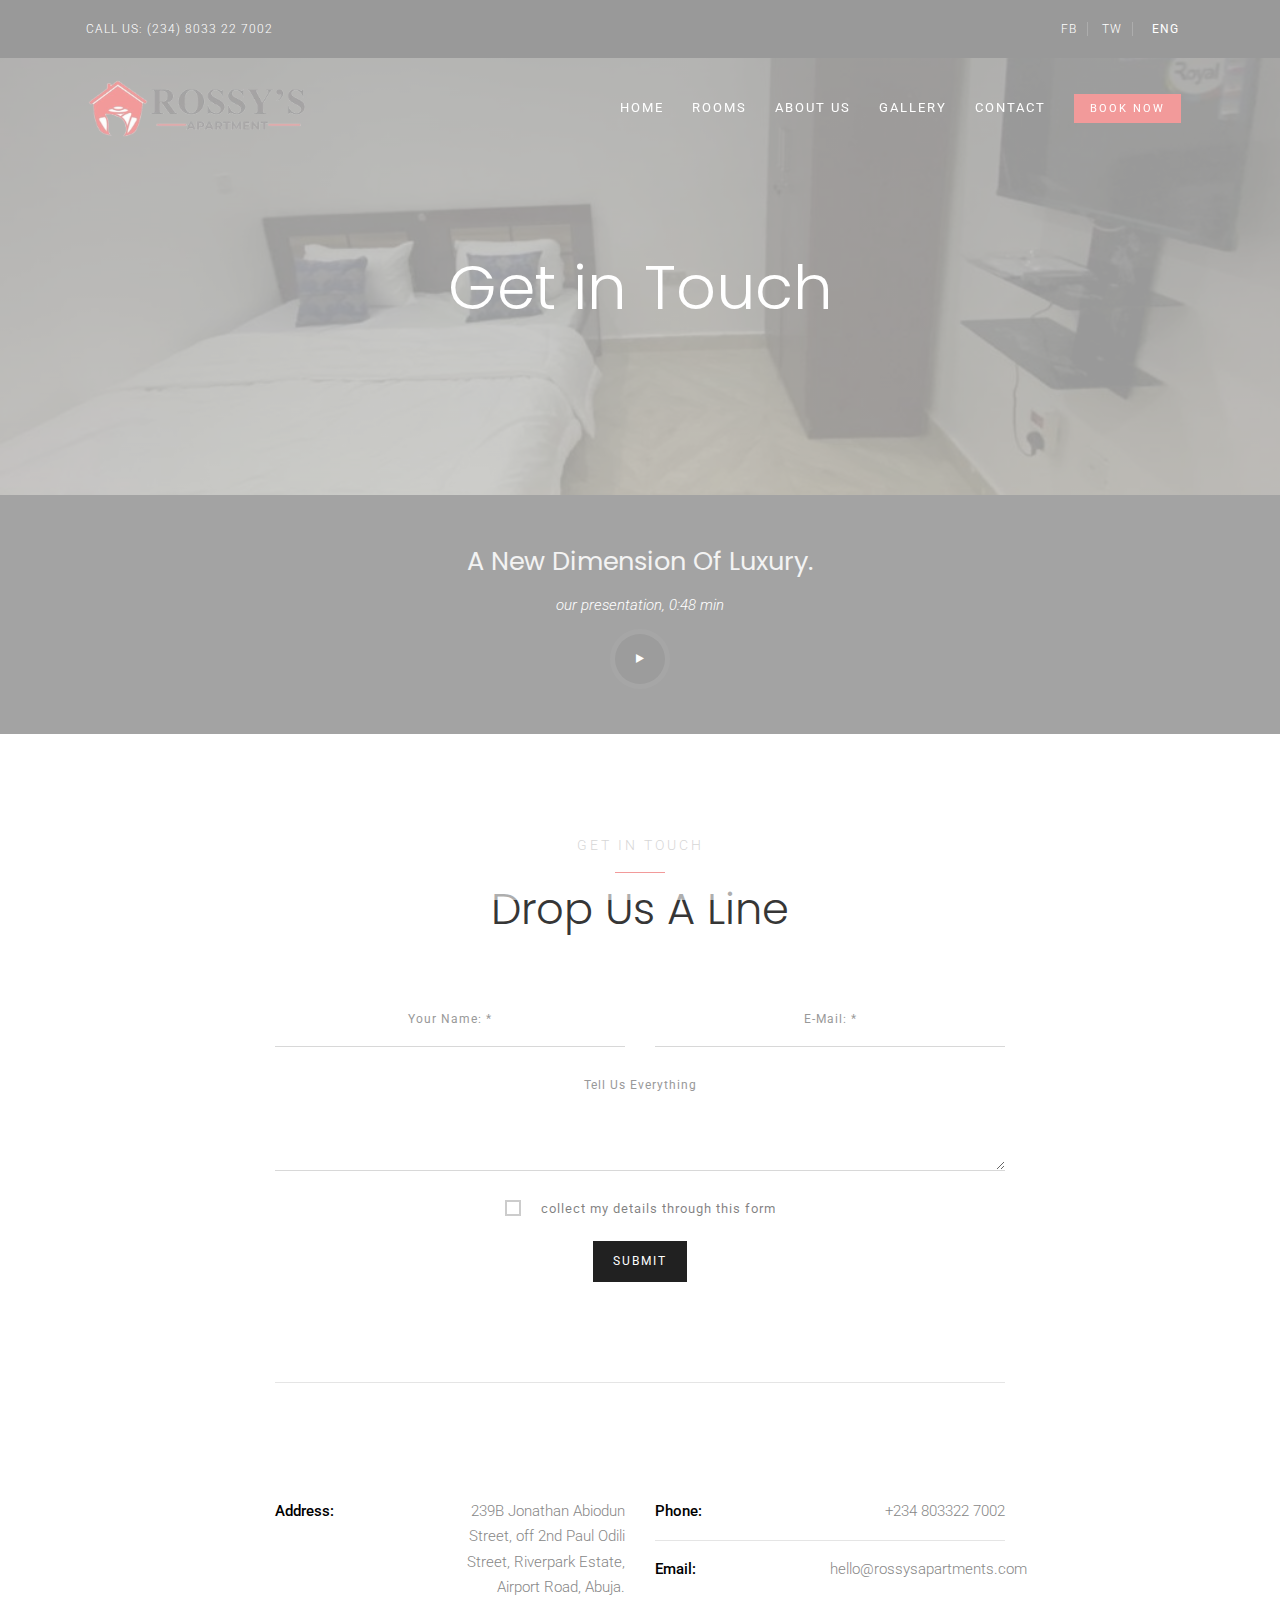
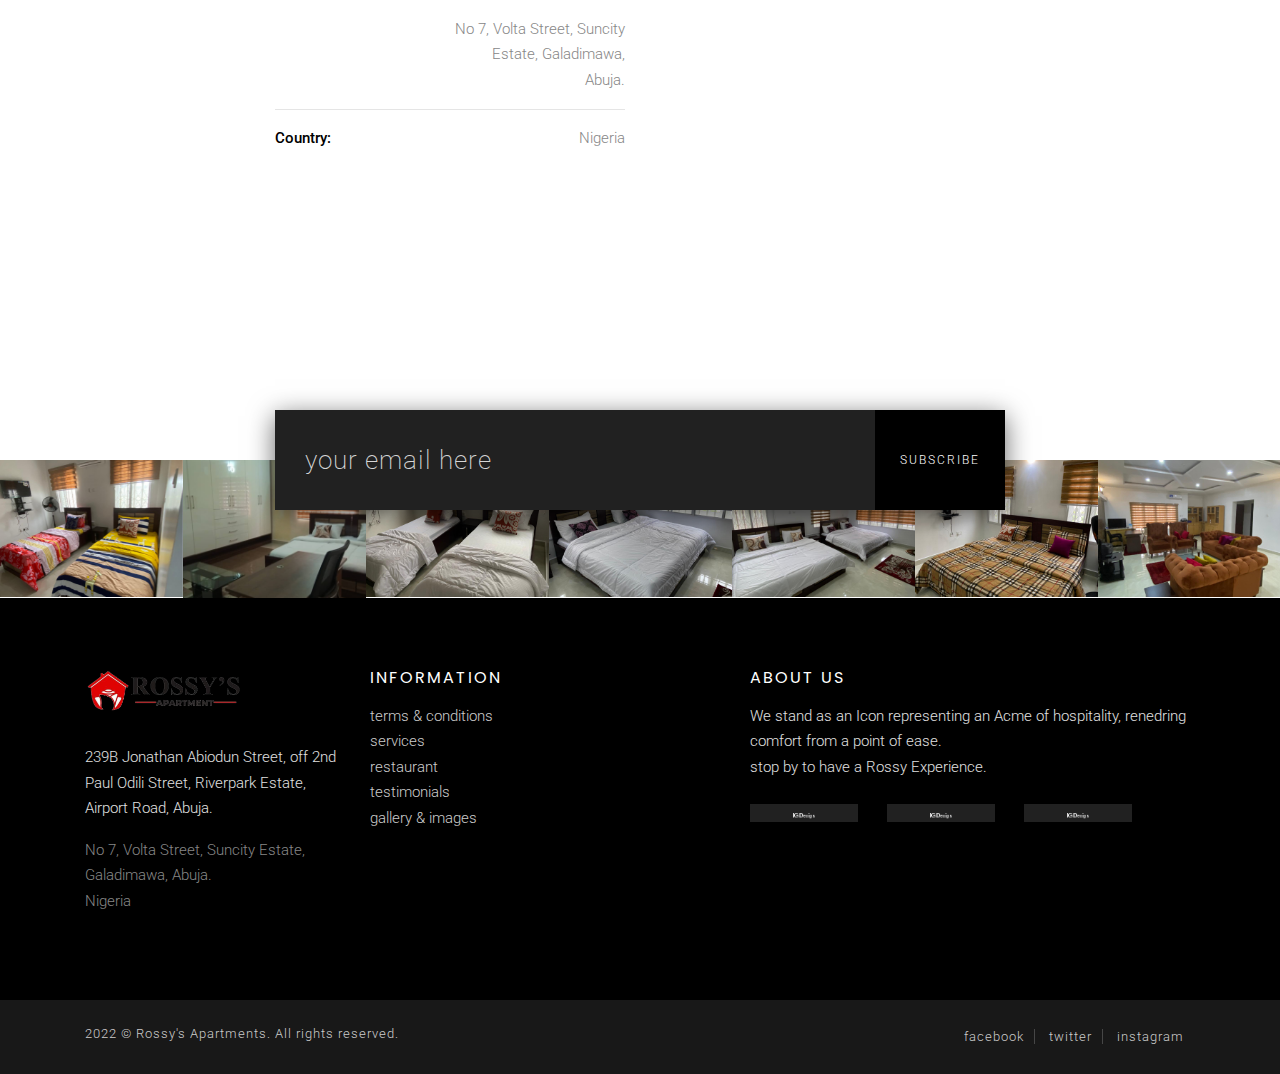
<file: contact.html>
﻿<!DOCTYPE html>
<!--[if IE 8]><html class="no-js lt-ie9" lang="en"> <![endif]-->
<!--[if gt IE 8]>
<!--><html class="no-js" lang="en"><!--<![endif]-->
<head>

	<!-- Basic Page Needs
	================================================== -->
	<meta charset="utf-8">
	<title>Rossy's Apartments</title>
	<meta name="description"  content="Professional Creative Template" />
	<meta name="author" content="IG Design">
	<meta name="keywords"  content="ig design, website, design, html5, css3, jquery, creative, clean, animated, portfolio, blog, one-page, multi-page, corporate, business," />
	<meta property="og:title" content="Professional Creative Template" />
	<meta property="og:type" content="website" />
	<meta property="og:url" content="" />
	<meta property="og:image" content="" />
	<meta property="og:image:width" content="470" />
	<meta property="og:image:height" content="246" />
	<meta property="og:site_name" content="" />
	<meta property="og:description" content="Professional Creative Template" />
	<meta name="twitter:card" content="" />
	<meta name="twitter:site" content="https://twitter.com/IvanGrozdic" />
	<meta name="twitter:domain" content="http://ivang-design.com/" />
	<meta name="twitter:title" content="" />
	<meta name="twitter:description" content="Professional Creative Template" />
	<meta name="twitter:image" content="http://ivang-design.com/" />

	<!-- Mobile Specific Metas
	================================================== -->
	<meta name="viewport" content="width=device-width, initial-scale=1, maximum-scale=1">
	<meta name="theme-color" content="#212121"/>
    <meta name="msapplication-navbutton-color" content="#212121"/>
    <meta name="apple-mobile-web-app-status-bar-style" content="#212121"/>

	<!-- Web Fonts 
	================================================== -->
	<link href="https://fonts.googleapis.com/css?family=Poppins:100,100i,200,200i,300,300i,400,400i,500,500i,600,600i,700,700i,800,800i,900,900i" rel="stylesheet"/>
	<link href="https://fonts.googleapis.com/css?family=Roboto:100,100i,300,300i,400,400i,500,500i,700,700i,900,900i&amp;subset=cyrillic,cyrillic-ext,greek,greek-ext,latin-ext,vietnamese" rel="stylesheet">
	
	<!-- CSS
	================================================== -->
	<link rel="stylesheet" href="css/bootstrap.min.css"/>
	<link rel="stylesheet" href="css/font-awesome.min.css"/>
	<link rel="stylesheet" href="css/ionicons.min.css"/>
	<link rel="stylesheet" href="css/datepicker.css"/>
	<link rel="stylesheet" href="css/jquery.fancybox.min.css"/>
	<link rel="stylesheet" href="css/owl.carousel.css"/>
	<link rel="stylesheet" href="css/owl.transitions.css"/>
	<link rel="stylesheet" href="css/style.css"/>
	<link rel="stylesheet" href="css/colors/color.css"/>
			
	<!-- Favicons
	================================================== -->
	<link rel="icon" type="image/png" href="img/favi.png">
	<link rel="apple-touch-icon" href="apple-touch-icon.png">
	<link rel="apple-touch-icon" sizes="72x72" href="apple-touch-icon-72x72.png">
	<link rel="apple-touch-icon" sizes="114x114" href="apple-touch-icon-114x114.png">
	
	
</head>
<body>	

	<div class="loader">
		<div class="loader__figure"></div>
	</div>

	<svg class="hidden">
		<svg id="icon-nav" viewBox="0 0 152 63">
			<title>navarrow</title>
			<path d="M115.737 29L92.77 6.283c-.932-.92-1.21-2.84-.617-4.281.594-1.443 1.837-1.862 2.765-.953l28.429 28.116c.574.57.925 1.557.925 2.619 0 1.06-.351 2.046-.925 2.616l-28.43 28.114c-.336.327-.707.486-1.074.486-.659 0-1.307-.509-1.69-1.437-.593-1.442-.315-3.362.617-4.284L115.299 35H3.442C2.032 35 .89 33.656.89 32c0-1.658 1.143-3 2.552-3H115.737z"/>
		</svg>
	</svg>

	
	<!-- Nav and Logo
	================================================== -->

	<nav id="menu-wrap" class="menu-back cbp-af-header">
		<div class="menu-top background-black">
			<div class="container">
				<div class="row">
					<div class="col-6 px-0 px-md-3 pl-1 py-3">
						<span class="call-top">call us:</span> <a href="#" class="call-top">(234) 8033 22 7002</a>
					</div>
					<div class="col-6 px-0 px-md-3 py-3 text-right">
						<a href="https://web.facebook.com/rossysapartments" class="social-top">fb</a>
						<a href="#" class="social-top">tw</a>
						<div class="lang-wrap">
							eng
							<!-- <ul>
								<li><a href="#">ger</a></li>
								<li><a href="#">rus</a></li>
								<li><a href="#">ser</a></li>
							</ul> -->
						</div>
					</div>
				</div>	
			</div>		
		</div>
		<div class="menu">
			<a href="index.html" >
				<div class="logo">
					<img src="img/logo.png" alt="">
				</div>
			</a>
			<ul>
				<li>
					<a href="index.html" >home</a>
					<!-- <ul>
						<li><a class="curent-page" href="index.html">Flip Slider</a></li>
						<li><a href="index-1.html">Video Background</a></li>
						<li><a href="index-2.html">Moving Image</a></li>
					</ul> -->
				</li>
				<li>
					<a href="#" >rooms</a>
					<ul>
						<li><a href="rooms.html">Our Rooms</a></li>
						<li><a href="rooms.html">Our Suites</a></li>
						<li><a href="gallery.html">Room Gallery</a></li>
					</ul>
				</li>
				<!-- <li>
					<a href="#" >pages</a>
					<ul>
						<li><a href="explore.html">Explore</a></li>
						<li><a href="search.html">Search</a></li>
						<li><a href="tandc.html">Terms &amp; Conditions</a></li>
						<li><a href="services.html">Services</a></li>
						<li><a href="restaurant.html">Restaurant</a></li>
						<li><a href="testimonials.html">Testimonials</a></li>
						<li><a href="gallery.html">Gallery</a></li>
					</ul>
				</li> -->
				<li>
					<a href="about.html">about us</a>
					<ul>
						<li><a href="services.html">Our Services</a></li>
					</ul>
				</li>
				<li>
					<a href="gallery.html">gallery</a>
				</li>
				<li>
					<a class="current-page" href="contact.html">contact</a>
				</li>
				<li>
					<a href="search.html"><span>book now</span></a>
				</li>
			</ul>
		</div>
	</nav>
		
	<!-- Primary Page Layout
	================================================== -->

	<div class="section big-55-height over-hide z-bigger">
	
		<div class="parallax parallax-top" style="background-image: url('img/gallery/10.jpg')"></div>
		<div class="dark-over-pages"></div>
	
		<div class="hero-center-section pages">
			<div class="container">
				<div class="row justify-content-center">
					<div class="col-12 parallax-fade-top">
						<div class="hero-text">Get in Touch</div>
					</div>
				</div>
			</div>
		</div>
	</div>
	
	<div class="section padding-top-bottom-smaller background-dark-2 over-hide">		
		<div class="container">
			<div class="row">
				<div class="col-md-12 text-center">	
					<h5 class="color-grey">A new dimension of luxury.</h5>
					<p class="color-white mt-3 mb-3"><em>our presentation, 0:48 min</em></p>
					<a href="https://vimeo.com/54851233" class="video-button" data-fancybox><i class="fa fa-play"></i></a>
				</div>
			</div>
		</div>	
	</div>
	
	<div class="section padding-top z-bigger">
		<div class="container">
			<div class="row justify-content-center padding-bottom-smaller">
				<div class="col-md-8">
					<div class="subtitle with-line text-center mb-4">get in touch</div>
					<h3 class="text-center padding-bottom-small">drop us a line</h3>
				</div>
				<div class="section clearfix"></div>
				<div class="col-md-4 ajax-form">
					<input name="name" type="text" placeholder="Your Name: *" autocomplete="off"/>
				</div>
				<div class="col-md-4 mt-4 mt-md-0 ajax-form">
					<input name="email" type="text"  placeholder="E-Mail: *" autocomplete="off"/>
				</div>
				<div class="section clearfix"></div>
				<div class="col-md-8 mt-4 ajax-form">
					<textarea name="message" placeholder="Tell Us Everything"></textarea>
				</div>
				<div class="section clearfix"></div>
				<div class="col-md-8 mt-3 ajax-checkbox">
					<ul class="list">
						<li class="list__item">
							<label class="label--checkbox">
								<input type="checkbox" class="checkbox">
								collect my details through this form
							</label>
						</li>
					</ul>
				</div>
				<div class="section clearfix"></div>
				<div class="col-md-8 mt-3 ajax-form text-center">
					<button class="send_message" id="send" data-lang="en"><span>submit</span></button>
				</div>
				<div class="section clearfix"></div>
				<div class="col-md-8 padding-top-bottom">
					<div class="sep-line"></div>
				</div>
				<div class="section clearfix"></div>
				<div class="col-md-6 col-lg-4">
					<div class="address">
						<div class="address-in text-left">
							<p class="color-black">Address:</p>
						</div>
						<div class="address-in text-right">
							<p>239B Jonathan Abiodun Street, off 2nd Paul Odili Street, Riverpark Estate, Airport Road, Abuja.</p>
							<p>No 7, Volta Street, Suncity Estate, Galadimawa, Abuja.</p>
						</div>
					</div>
					<div class="address">
						<div class="address-in text-left">
							<p class="color-black">Country:</p>
						</div>
						<div class="address-in text-right">
							<p>Nigeria</p>
						</div>
					</div>
					<!-- <div class="address">
						<div class="address-in text-left">
							<p class="color-black">Check-In:</p>
						</div>
						<div class="address-in text-right">
							<p>14:00 pm</p>
						</div>
					</div> -->
				</div>
				<div class="col-md-6 col-lg-4">
					<div class="address">
						<div class="address-in text-left">
							<p class="color-black">Phone:</p>
						</div>
						<div class="address-in text-right">
							<p>+234 803322 7002</p>
						</div>
					</div>
					<div class="address">
						<div class="address-in text-left">
							<p class="color-black">Email:</p>
						</div>
						<div class="address-in text-right">
							<p>hello@rossysapartments.com</p>
						</div>
					</div>
					<!-- <div class="address">
						<div class="address-in text-left">
							<p class="color-black">Check-Out:</p>
						</div>
						<div class="address-in text-right">
							<p>11:00 am</p>
						</div>
					</div> -->
				</div>
				<div class="section clearfix"></div>
				<div class="col-md-8 text-center mt-5" data-scroll-reveal="enter bottom move 50px over 0.7s after 0.2s">
					<p class="mb-0"><em>available at: 8am - 10pm</em></p>
					<h2 class="text-opacity">+234 803322 7002</h2>
				</div>
			</div>
			<div class="row justify-content-center">
				<div class="col-md-8">
					<div class="subscribe-home">
						<input type="text" placeholder="your email here"/>
						<button data-lang="en">subscribe</button>
					</div>
				</div>
			</div>
		</div>	
	</div>
	
	<div class="section">
		<div id="owl-sep-2" class="owl-carousel owl-theme">								 
			<div class="item">	
				<a href="img/gallery/1.jpg" data-fancybox="gallery">							 
					<div class="img-wrap gallery-small">
						<img src="img/gallery/1-s.jpg" alt="">
					</div>
				</a>
			</div>								 
			<div class="item">	
				<a href="img/gallery/2.jpg" data-fancybox="gallery">							 
					<div class="img-wrap gallery-small">
						<img src="img/gallery/2-s.jpg" alt="">
					</div>
				</a>
			</div>								 
			<div class="item">	
				<a href="img/gallery/3.jpg" data-fancybox="gallery">							 
					<div class="img-wrap gallery-small">
						<img src="img/gallery/3-s.jpg" alt="">
					</div>
				</a>
			</div>								 
			<div class="item">	
				<a href="img/gallery/4.jpg" data-fancybox="gallery">							 
					<div class="img-wrap gallery-small">
						<img src="img/gallery/4-s.jpg" alt="">
					</div>
				</a>
			</div>								 
			<div class="item">	
				<a href="img/gallery/5.jpg" data-fancybox="gallery">							 
					<div class="img-wrap gallery-small">
						<img src="img/gallery/5-s.jpg" alt="">
					</div>
				</a>
			</div>								 
			<div class="item">	
				<a href="img/gallery/6.jpg" data-fancybox="gallery">							 
					<div class="img-wrap gallery-small">
						<img src="img/gallery/6-s.jpg" alt="">
					</div>
				</a>
			</div>								 
			<div class="item">	
				<a href="img/gallery/7.jpg" data-fancybox="gallery">							 
					<div class="img-wrap gallery-small">
						<img src="img/gallery/7-s.jpg" alt="">
					</div>
				</a>
			</div>								 
			<div class="item">	
				<a href="img/gallery/8.jpg" data-fancybox="gallery">							 
					<div class="img-wrap gallery-small">
						<img src="img/gallery/8-s.jpg" alt="">
					</div>
				</a>
			</div>								 
			<div class="item">	
				<a href="img/gallery/9.jpg" data-fancybox="gallery">							 
					<div class="img-wrap gallery-small">
						<img src="img/gallery/9-s.jpg" alt="">
					</div>
				</a>
			</div>								 
			<div class="item">	
				<a href="img/gallery/10.jpg" data-fancybox="gallery">							 
					<div class="img-wrap gallery-small">
						<img src="img/gallery/10-s.jpg" alt="">
					</div>
				</a>
			</div>							 
			<div class="item">	
				<a href="img/gallery/1.jpg" data-fancybox="gallery">							 
					<div class="img-wrap gallery-small">
						<img src="img/gallery/1-s.jpg" alt="">
					</div>
				</a>
			</div>								 
			<div class="item">	
				<a href="img/gallery/2.jpg" data-fancybox="gallery">							 
					<div class="img-wrap gallery-small">
						<img src="img/gallery/2-s.jpg" alt="">
					</div>
				</a>
			</div>								 
			<div class="item">	
				<a href="img/gallery/3.jpg" data-fancybox="gallery">							 
					<div class="img-wrap gallery-small">
						<img src="img/gallery/3-s.jpg" alt="">
					</div>
				</a>
			</div>								 
			<div class="item">	
				<a href="img/gallery/4.jpg" data-fancybox="gallery">							 
					<div class="img-wrap gallery-small">
						<img src="img/gallery/4-s.jpg" alt="">
					</div>
				</a>
			</div>								 
			<div class="item">	
				<a href="img/gallery/5.jpg" data-fancybox="gallery">							 
					<div class="img-wrap gallery-small">
						<img src="img/gallery/5-s.jpg" alt="">
					</div>
				</a>
			</div>										 
		</div>
	</div>
	
	<div class="section padding-top-bottom-small background-black over-hide footer">
		<div class="container">
			<div class="row">
				<div class="col-md-3 text-center text-md-left">
					<img src="img/logo.png" alt="">
					<p class="color-grey mt-4">239B Jonathan Abiodun Street, off 2nd Paul Odili Street, Riverpark Estate, Airport Road, Abuja.</p>
					<p>No 7, Volta Street, Suncity Estate, Galadimawa, Abuja. <br>Nigeria</p>
				</div>
				<div class="col-md-4 text-center text-md-left">
					<h6 class="color-white mb-3">information</h6>
					<a href="#">terms &amp; conditions</a>
					<a href="services.html">services</a>
					<a href="#">restaurant</a>
					<a href="testimonials.html">testimonials</a>
					<a href="gallery.html">gallery &amp; images</a>
				</div>
				<div class="col-md-5 mt-4 mt-md-0 text-center text-md-left logos-footer">
					<h6 class="color-white mb-3">about us</h6>
					<p class="color-grey mb-4">We stand as an Icon representing an Acme of hospitality, renedring comfort from a point of ease. <br> stop by to have a Rossy Experience.</p>
					<img src="img/logos/1.png" alt="">
					<img src="img/logos/2.png" alt="">
					<img src="img/logos/3.png" alt="">
				</div>
			</div>	
		</div>	
	</div>
	
	<div class="section py-4 background-dark over-hide footer-bottom">
		<div class="container">
			<div class="row">
				<div class="col-md-6 text-center text-md-left mb-2 mb-md-0">
					<p>2022 © Rossy's Apartments. All rights reserved.</p>
				</div>
				<div class="col-md-6 text-center text-md-right">
					<a href="https://web.facebook.com/rossysapartments" class="social-footer-bottom">facebook</a>
					<a href="#" class="social-footer-bottom">twitter</a>
					<a href="#" class="social-footer-bottom">instagram</a>
				</div>
			</div>	
		</div>		
	</div>
	
	
	<div class="scroll-to-top"></div>
	
	
	<!-- JAVASCRIPT
    ================================================== -->
	<script src="js/jquery.min.js"></script>
	<script src="js/popper.min.js"></script> 
	<script src="js/bootstrap.min.js"></script>
	<script src="js/plugins.js"></script>  
	<script src="js/custom.js"></script> 
<!-- End Document
================================================== -->
</body>
</html>
</file>
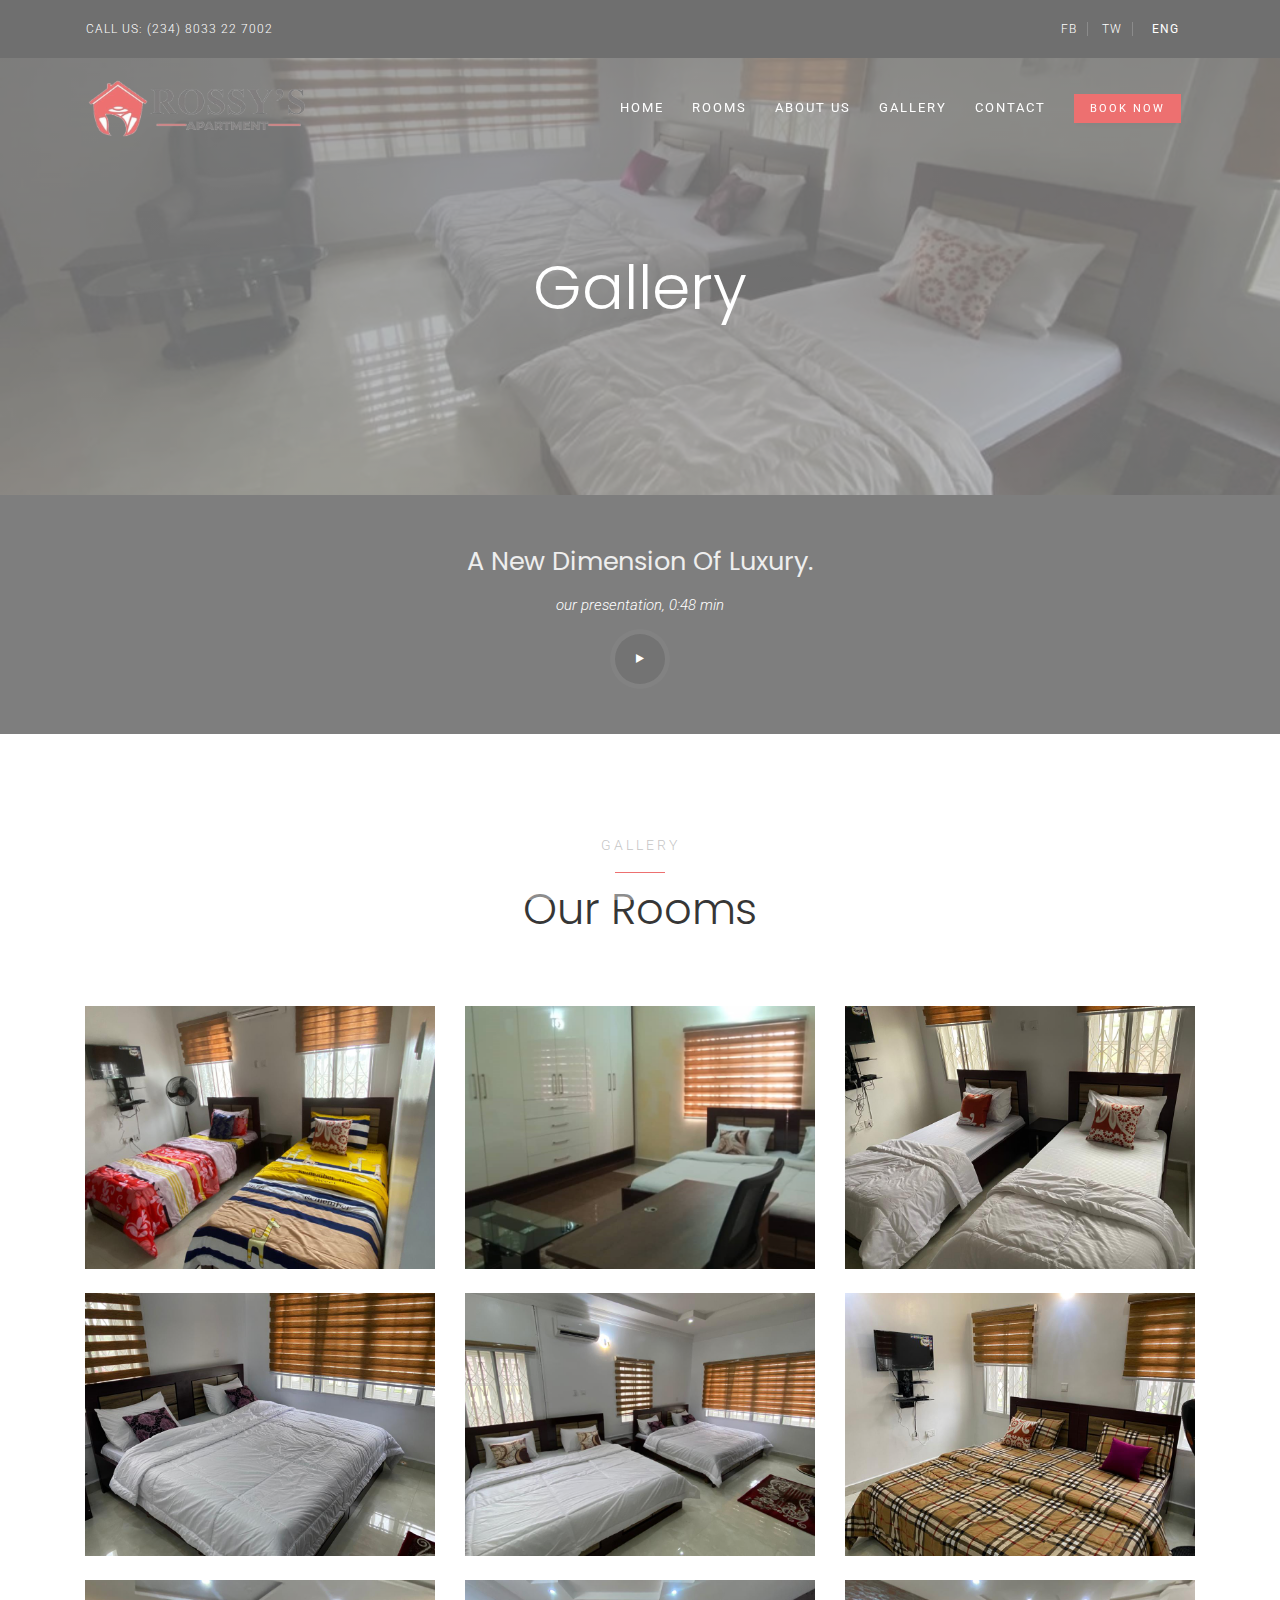
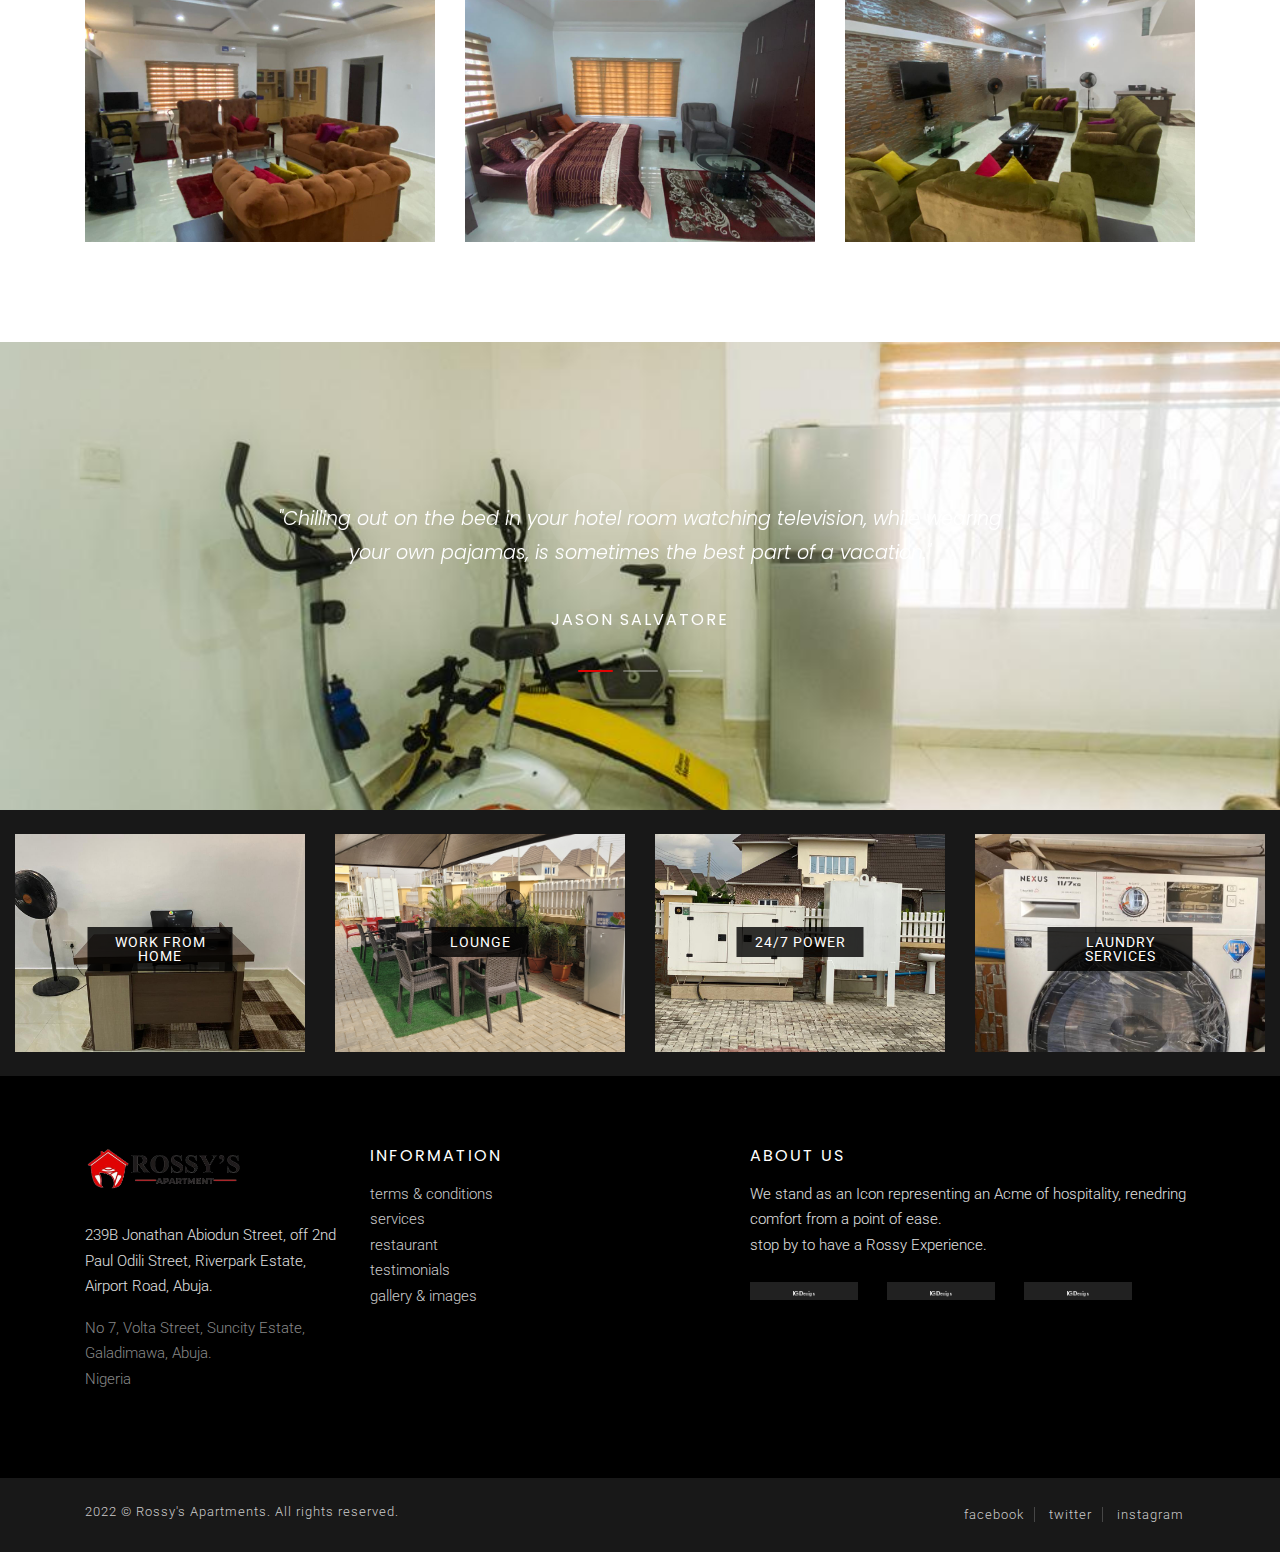
<file: gallery.html>
﻿<!DOCTYPE html>
<!--[if IE 8]><html class="no-js lt-ie9" lang="en"> <![endif]-->
<!--[if gt IE 8]>
<!--><html class="no-js" lang="en"><!--<![endif]-->
<head>

	<!-- Basic Page Needs
	================================================== -->
	<meta charset="utf-8">
	<title>Rossy's Apartments</title>
	<meta name="description"  content="Professional Creative Template" />
	<meta name="author" content="IG Design">
	<meta name="keywords"  content="ig design, website, design, html5, css3, jquery, creative, clean, animated, portfolio, blog, one-page, multi-page, corporate, business," />
	<meta property="og:title" content="Professional Creative Template" />
	<meta property="og:type" content="website" />
	<meta property="og:url" content="" />
	<meta property="og:image" content="" />
	<meta property="og:image:width" content="470" />
	<meta property="og:image:height" content="246" />
	<meta property="og:site_name" content="" />
	<meta property="og:description" content="Professional Creative Template" />
	<meta name="twitter:card" content="" />
	<meta name="twitter:site" content="https://twitter.com/IvanGrozdic" />
	<meta name="twitter:domain" content="http://ivang-design.com/" />
	<meta name="twitter:title" content="" />
	<meta name="twitter:description" content="Professional Creative Template" />
	<meta name="twitter:image" content="http://ivang-design.com/" />

	<!-- Mobile Specific Metas
	================================================== -->
	<meta name="viewport" content="width=device-width, initial-scale=1, maximum-scale=1">
	<meta name="theme-color" content="#212121"/>
    <meta name="msapplication-navbutton-color" content="#212121"/>
    <meta name="apple-mobile-web-app-status-bar-style" content="#212121"/>

	<!-- Web Fonts 
	================================================== -->
	<link href="https://fonts.googleapis.com/css?family=Poppins:100,100i,200,200i,300,300i,400,400i,500,500i,600,600i,700,700i,800,800i,900,900i" rel="stylesheet"/>
	<link href="https://fonts.googleapis.com/css?family=Roboto:100,100i,300,300i,400,400i,500,500i,700,700i,900,900i&amp;subset=cyrillic,cyrillic-ext,greek,greek-ext,latin-ext,vietnamese" rel="stylesheet">
	
	<!-- CSS
	================================================== -->
	<link rel="stylesheet" href="css/bootstrap.min.css"/>
	<link rel="stylesheet" href="css/font-awesome.min.css"/>
	<link rel="stylesheet" href="css/ionicons.min.css"/>
	<link rel="stylesheet" href="css/datepicker.css"/>
	<link rel="stylesheet" href="css/jquery.fancybox.min.css"/>
	<link rel="stylesheet" href="css/owl.carousel.css"/>
	<link rel="stylesheet" href="css/owl.transitions.css"/>
	<link rel="stylesheet" href="css/style.css"/>
	<link rel="stylesheet" href="css/colors/color.css"/>
			
	<!-- Favicons
	================================================== -->
	<link rel="icon" type="image/png" href="img/favi.png">
	<link rel="apple-touch-icon" href="apple-touch-icon.png">
	<link rel="apple-touch-icon" sizes="72x72" href="apple-touch-icon-72x72.png">
	<link rel="apple-touch-icon" sizes="114x114" href="apple-touch-icon-114x114.png">
	
	
</head>
<body>	

	<div class="loader">
		<div class="loader__figure"></div>
	</div>

	<svg class="hidden">
		<svg id="icon-nav" viewBox="0 0 152 63">
			<title>navarrow</title>
			<path d="M115.737 29L92.77 6.283c-.932-.92-1.21-2.84-.617-4.281.594-1.443 1.837-1.862 2.765-.953l28.429 28.116c.574.57.925 1.557.925 2.619 0 1.06-.351 2.046-.925 2.616l-28.43 28.114c-.336.327-.707.486-1.074.486-.659 0-1.307-.509-1.69-1.437-.593-1.442-.315-3.362.617-4.284L115.299 35H3.442C2.032 35 .89 33.656.89 32c0-1.658 1.143-3 2.552-3H115.737z"/>
		</svg>
	</svg>

	
	<!-- Nav and Logo
	================================================== -->

	<nav id="menu-wrap" class="menu-back cbp-af-header">
		<div class="menu-top background-black">
			<div class="container">
				<div class="row">
					<div class="col-6 px-0 px-md-3 pl-1 py-3">
						<span class="call-top">call us:</span> <a href="#" class="call-top">(234) 8033 22 7002</a>
					</div>
					<div class="col-6 px-0 px-md-3 py-3 text-right">
						<a href="https://web.facebook.com/rossysapartments" class="social-top">fb</a>
						<a href="#" class="social-top">tw</a>
						<div class="lang-wrap">
							eng
							<!-- <ul>
								<li><a href="#">ger</a></li>
								<li><a href="#">rus</a></li>
								<li><a href="#">ser</a></li>
							</ul> -->
						</div>
					</div>
				</div>	
			</div>		
		</div>
		<div class="menu">
			<a href="index.html" >
				<div class="logo">
					<img src="img/logo.png" alt="">
				</div>
			</a>
			<ul>
				<li>
					<a href="index.html" >home</a>
					<!-- <ul>
						<li><a class="curent-page" href="index.html">Flip Slider</a></li>
						<li><a href="index-1.html">Video Background</a></li>
						<li><a href="index-2.html">Moving Image</a></li>
					</ul> -->
				</li>
				<li>
					<a href="#" >rooms</a>
					<ul>
						<li><a href="rooms.html">Our Rooms</a></li>
						<li><a href="rooms.html">Our Suites</a></li>
						<li><a href="gallery.html">Room Gallery</a></li>
					</ul>
				</li>
				<!-- <li>
					<a href="#" >pages</a>
					<ul>
						<li><a href="explore.html">Explore</a></li>
						<li><a href="search.html">Search</a></li>
						<li><a href="tandc.html">Terms &amp; Conditions</a></li>
						<li><a href="services.html">Services</a></li>
						<li><a href="restaurant.html">Restaurant</a></li>
						<li><a href="testimonials.html">Testimonials</a></li>
						<li><a href="gallery.html">Gallery</a></li>
					</ul>
				</li> -->
				<li>
					<a href="about.html">about us</a>
					<ul>
						<li><a href="services.html">Our Services</a></li>
					</ul>
				</li>
				<li>
					<a class="current-page" href="gallery.html">gallery</a>
				</li>
				<li>
					<a href="contact.html">contact</a>
				</li>
				<li>
					<a href="search.html"><span>book now</span></a>
				</li>
			</ul>
		</div>
	</nav>
		
	<!-- Primary Page Layout
	================================================== -->

	<div class="section big-55-height over-hide z-bigger">
	
		<div class="parallax parallax-top" style="background-image: url('img/rooms.jpg')"></div>
		<div class="dark-over-pages"></div>
	
		<div class="hero-center-section pages">
			<div class="container">
				<div class="row justify-content-center">
					<div class="col-12 parallax-fade-top">
						<div class="hero-text">Gallery</div>
					</div>
				</div>
			</div>
		</div>
	</div>
	
	<div class="section padding-top-bottom-smaller background-dark-2 over-hide">		
		<div class="container">
			<div class="row">
				<div class="col-md-12 text-center">	
					<h5 class="color-grey">A new dimension of luxury.</h5>
					<p class="color-white mt-3 mb-3"><em>our presentation, 0:48 min</em></p>
					<a href="https://vimeo.com/54851233" class="video-button" data-fancybox><i class="fa fa-play"></i></a>
				</div>
			</div>
		</div>	
	</div>
	
	<div class="section padding-top-bottom over-hide">
		<div class="container">
			<div class="row justify-content-center">
				<div class="col-md-8 align-self-center">
					<div class="subtitle with-line text-center mb-4">gallery</div>
					<h3 class="text-center padding-bottom-small">our rooms</h3>
				</div>
				<div class="section clearfix"></div>
				<div class="col-md-4">
					<a href="img/gallery/1.jpg" data-fancybox="gallery">							 
						<div class="img-wrap gallery-small">
							<img src="img/gallery/1-s.jpg" alt="">
						</div>
					</a>
				</div>
				<div class="col-md-4 mt-4 mt-md-0">
					<a href="img/gallery/2.jpg" data-fancybox="gallery">							 
						<div class="img-wrap gallery-small">
							<img src="img/gallery/2-s.jpg" alt="">
						</div>
					</a>
				</div>
				<div class="col-md-4 mt-4 mt-md-0">
					<a href="img/gallery/3.jpg" data-fancybox="gallery">							 
						<div class="img-wrap gallery-small">
							<img src="img/gallery/3-s.jpg" alt="">
						</div>
					</a>
				</div>
				<div class="col-md-4 mt-4">
					<a href="img/gallery/4.jpg" data-fancybox="gallery">							 
						<div class="img-wrap gallery-small">
							<img src="img/gallery/4-s.jpg" alt="">
						</div>
					</a>
				</div>
				<div class="col-md-4 mt-4">
					<a href="img/gallery/5.jpg" data-fancybox="gallery">							 
						<div class="img-wrap gallery-small">
							<img src="img/gallery/5-s.jpg" alt="">
						</div>
					</a>
				</div>
				<div class="col-md-4 mt-4">
					<a href="img/gallery/6.jpg" data-fancybox="gallery">							 
						<div class="img-wrap gallery-small">
							<img src="img/gallery/6-s.jpg" alt="">
						</div>
					</a>
				</div>
				<div class="col-md-4 mt-4">
					<a href="img/gallery/7.jpg" data-fancybox="gallery">							 
						<div class="img-wrap gallery-small">
							<img src="img/gallery/7-s.jpg" alt="">
						</div>
					</a>
				</div>
				<div class="col-md-4 mt-4">
					<a href="img/gallery/8.jpg" data-fancybox="gallery">							 
						<div class="img-wrap gallery-small">
							<img src="img/gallery/8-s.jpg" alt="">
						</div>
					</a>
				</div>
				<div class="col-md-4 mt-4">
					<a href="img/gallery/9.jpg" data-fancybox="gallery">							 
						<div class="img-wrap gallery-small">
							<img src="img/gallery/9-s.jpg" alt="">
						</div>
					</a>
				</div>
			</div>
		</div>
	</div>
	
	<div class="section padding-top-bottom-big over-hide">
		<div class="parallax" style="background-image: url('img/5.jpg')"></div>
		<div class="section z-bigger">		
			<div class="container">
				<div class="row justify-content-center">
					<div class="col-md-8">
						<div id="owl-sep-1" class="owl-carousel owl-theme">								 
							<div class="item">						
								<div class="quote-sep">	
									<h4>"Chilling out on the bed in your hotel room watching television, while wearing your own pajamas, is sometimes the best part of a vacation."</h4>
									<h6>Jason Salvatore</h6>	
								</div>											
							</div>											
							<div class="item">					
								<div class="quote-sep">
									<h4>"Every good day starts off with a cappuccino, and there's no place better to enjoy some frothy caffeine than at the Thalia Hotel."</h4>
									<h6>Terry Mitchell</h6>	
								</div>									
							</div>											
							<div class="item">					
								<div class="quote-sep">
									<h4>"I still enjoy traveling a lot. I mean, it amazes me that I still get excited in hotel rooms just to see what kind of shampoo they've left me."</h4>
									<h6>Michael Brighton</h6>
								</div>										
							</div>								 
						</div>	
					</div>
				</div>
			</div>					
		</div>
	</div>
	
	<div class="section background-dark over-hide">
		<div class="container-fluid py-4">
			<div class="row">
				<div class="col-sm-6 col-lg-3">
					<a href="services.html">
						<div class="img-wrap services-wrap min-vh-100" style="object-fit: fill;">
							<img src="img/ser-1.jpg" alt="">
							<div class="services-text-over" style="text-align: center;">work from home</div>
						</div>
					</a>
				</div>
				<div class="col-sm-6 col-lg-3 pt-4 pt-sm-0">
					<a href="services.html">
						<div class="img-wrap services-wrap min-vh-100" style="object-fit: fill;">
							<img src="img/ser-2.jpg" alt="">
							<div class="services-text-over" style="text-align: center;">lounge</div>
						</div>
					</a>
				</div>
				<div class="col-sm-6 col-lg-3 pt-4 pt-lg-0">
					<a href="services.html">
						<div class="img-wrap services-wrap min-vh-100" style="object-fit: fill;">
							<img src="img/ser-3.jpg" alt="">
							<div class="services-text-over" style="text-align: center;">24/7 power</div>
						</div>
					</a>
				</div>
				<div class="col-sm-6 col-lg-3 pt-4 pt-lg-0">
					<a href="services.html">
						<div class="img-wrap services-wrap min-vh-100" style="object-fit: fill;">
							<img src="img/ser-4.jpg" alt="">
							<div class="services-text-over" style="text-align: center;">laundry services</div>
						</div>
					</a>
				</div>
			</div>
		</div>
	</div>
	
	<div class="section padding-top-bottom-small background-black over-hide footer">
		<div class="container">
			<div class="row">
				<div class="col-md-3 text-center text-md-left">
					<img src="img/logo.png" alt="">
					<p class="color-grey mt-4">239B Jonathan Abiodun Street, off 2nd Paul Odili Street, Riverpark Estate, Airport Road, Abuja.</p>
					<p>No 7, Volta Street, Suncity Estate, Galadimawa, Abuja. <br>Nigeria</p>
				</div>
				<div class="col-md-4 text-center text-md-left">
					<h6 class="color-white mb-3">information</h6>
					<a href="#">terms &amp; conditions</a>
					<a href="services.html">services</a>
					<a href="#">restaurant</a>
					<a href="testimonials.html">testimonials</a>
					<a href="gallery.html">gallery &amp; images</a>
				</div>
				<div class="col-md-5 mt-4 mt-md-0 text-center text-md-left logos-footer">
					<h6 class="color-white mb-3">about us</h6>
					<p class="color-grey mb-4">We stand as an Icon representing an Acme of hospitality, renedring comfort from a point of ease. <br> stop by to have a Rossy Experience.</p>
					<img src="img/logos/1.png" alt="">
					<img src="img/logos/2.png" alt="">
					<img src="img/logos/3.png" alt="">
				</div>
			</div>	
		</div>	
	</div>
	
	<div class="section py-4 background-dark over-hide footer-bottom">
		<div class="container">
			<div class="row">
				<div class="col-md-6 text-center text-md-left mb-2 mb-md-0">
					<p>2022 © Rossy's Apartments. All rights reserved.</p>
				</div>
				<div class="col-md-6 text-center text-md-right">
					<a href="https://web.facebook.com/rossysapartments" class="social-footer-bottom">facebook</a>
					<a href="#" class="social-footer-bottom">twitter</a>
					<a href="#" class="social-footer-bottom">instagram</a>
				</div>
			</div>	
		</div>		
	</div>
	
	
	<div class="scroll-to-top"></div>
	
	
	<!-- JAVASCRIPT
    ================================================== -->
	<script src="js/jquery.min.js"></script>
	<script src="js/popper.min.js"></script> 
	<script src="js/bootstrap.min.js"></script>
	<script src="js/plugins.js"></script>  
	<script src="js/custom.js"></script> 
<!-- End Document
================================================== -->
</body>
</html>
</file>
<file: css/style.css>
/*
 * Table of contents:
 * 
 * from line 60 - preloader
 * from line 92 - Primary style
 * from line 294 - Navigation
 * from line 918 - Hero sections
 * from line 1684 - Date Picker
 * from line 1952 - Pages
 * from line 3651 - Media, for smaller screens
 *
 */
/* #Primary
================================================== */

body{
	font-family: 'Roboto', sans-serif;
	font-weight: 300;
	font-size: 15px;
	line-height: 1.7;
	color: #878787;
	overflow-x: hidden;
}
h1, h2, h3, h4, h5, h6,
.h1, .h2, .h3, .h4, .h5, .h6{
	font-family: 'Poppins', sans-serif;
	font-weight: 300;
	margin-bottom: 0;
	line-height: 1.25;
	color: #363636;
}
h1, .h1 {
	font-size: 4rem;
	font-weight: 200;
}
h2, .h2 {
	font-size: 3.4rem;
	font-weight: 300;
}
h3, .h3 {
	font-size: 2.7rem;
	text-transform: capitalize;
}
h4, .h4 {
	font-size: 2.2rem;
}
h5, .h5 {
	font-size: 1.6rem;
	font-weight: 400;
	color: #444;
	text-transform: capitalize;
}
h6, .h6 {
	font-size: 1rem;
	text-transform: uppercase;
	font-weight:400;
	letter-spacing: 2px;
}
::selection {
	color: #fff;
}
::-moz-selection {
	color: #fff;
}
mark{
	color:#fff;
}


/* #Preload
================================================== */

.loader {
	position: fixed;
	top: 0;
	left: 0;
	width: 100%;
	height: 100%;
	background-color: #fff;
	z-index: 9999999999;
}
.loader__figure {
	position: absolute;
	top: 50%;
	left: 50%;
	margin-left: -18px;
	margin-top: -18px;
	height: 36px;
	width: 36px;
	box-sizing: border-box;
	border-radius: 50%;
	opacity: .4;
	animation: loaderAnim 0.7s linear infinite alternate forwards;
}
@keyframes loaderAnim {
	to {
		opacity: 1;
		transform: scale3d(0.5,0.5,1);
	}
}

/* #Primary style
================================================== */

.section {
    position: relative;
	width: 100%;
	display: block;
}
.subtitle{
	position: relative;
	text-transform: uppercase;
	color:#999;
	display: block;
	font-weight: 300;
	letter-spacing: 3px;
	font-size: 14px;
}
.subtitle.with-line:after{
	position: absolute;
	content: '';
	width: 50px;
	height: 1px;
	z-index: 3;
	bottom: -15px;
	left: 50%;
	-webkit-transform: translateX(-50%);
	transform: translateX(-50%);
}
.relative {
    position: relative;
}
.over-hide{
	overflow: hidden;
}
.over-y-scroll{
	overflow-y: scroll;
	z-index: 2099;
}
.full-height {
	height: 100vh;
}
.hero-full-height {
	height: calc(100vh - 140px);
}
.half-height {
	height: 50vh;
}
.big-55-height {
	height: 55vh;
}
.big-60-height {
	height: 60vh;
}
.big-65-height {
	height: 65vh;
}
.big-70-height {
	height: 70vh;
}
.big-75-height {
	height: 75vh;
}
.big-80-height {
	height: 80vh;
}
.max-width-80 {
	max-width: 80%;
}
.background-white {
	background-color: #ffffff;
}
.background-grey {
	background-color: #fbfbfb;
}
.background-grey-1 {
	background-color: #f9f9f9;
}
.background-dark {
	background-color: #181818;
}
.background-dark-1 {
	background-color: #242424;
}
.background-dark-2 {
	background-color: #1b1b1b;
}
.background-black {
	background-color: #000000;
}
.color-black {
	color: #000000;
}
.color-white {
	color: #ffffff;
}
.color-grey {
	color: #e1e1e1;
}
.img-wrap  {
	position:relative;
	width:100%;
	display:block;
}
.img-wrap img {
	width: 100%;
	height: 100%;
	display:block;
}
.z-bigger  {
	z-index:10;
}
.z-too-big  {
	z-index:11000;
}
.padding-page-top {
	padding-top: 180px;
}
.padding-top-bottom {
	padding-top: 100px;
	padding-bottom: 100px;
}
.padding-top {
	padding-top: 100px;
}
.padding-bottom {
	padding-bottom: 100px;
}
.padding-top-bottom-big {
	padding-top: 130px;
	padding-bottom: 130px;
}
.padding-top-big {
	padding-top: 130px;
}
.padding-bottom-big {
	padding-bottom: 130px;
}
.padding-top-bottom-small {
	padding-top: 70px;
	padding-bottom: 70px;
}
.padding-top-small {
	padding-top: 70px;
}
.padding-bottom-small {
	padding-bottom: 70px;
}
.padding-top-bottom-smaller {
	padding-top: 50px;
	padding-bottom: 50px;
}
.padding-top-smaller {
	padding-top: 50px;
}
.padding-bottom-smaller {
	padding-bottom: 50px;
}
.btn {
	padding: 10px 18px;
	text-transform: uppercase;
	color: #fff;
	border: 0;
	border-radius: 0;
	font-size: 12px;
	line-height: 1;
	letter-spacing: 1px;
	-webkit-transition: all 200ms linear;
	transition: all 200ms linear; 
}
.btn.btn-primary {
	background-color: #DF0303;
}
.btn:active,
.btn:focus{
	border: 0;
	outline: 0;
}
.scroll-to-top{
	position: fixed;
	bottom: 20px;
	right: 20px;
	display: none;
	background-color: #070707;
	width: 35px;
	height: 35px;
	z-index: 100000;
	background-repeat: no-repeat;
	background-position: center center;
	background-size: 30px 30px;
	cursor: pointer;
	background-image: url('../img/arrow-up.svg');
	-webkit-transition: all 200ms linear;
	transition: all 200ms linear; 
}

.sep-line {
    position: relative;
	width: 100%;
	display: block;
	height: 1px;
	background-color: rgba(0,0,0,.1);
}

/* #Navigation
================================================== */

#menu-wrap{
    position: fixed;
	width: 100%;
	z-index: 20000;
	margin: 0 auto;
	top: 0;
	left: 0;
}
#menu-wrap .container .columns  { 
	margin-top: 0;
	margin-bottom: 0;
}
.menu-back{
	background: rgba(21,21,21,0);
	-webkit-transition : all 0.3s ease-out;
	-moz-transition : all 0.3s ease-out;
	-o-transition :all 0.3s ease-out;
	transition : all 0.3s ease-out;
}
.cbp-af-header {
	margin-top: 20px;
	-webkit-transition : all 0.3s ease-out;
	-moz-transition : all 0.3s ease-out;
	-o-transition :all 0.3s ease-out;
	transition : all 0.3s ease-out;
}
.cbp-af-header.cbp-af-header-shrink {
	margin-top: 0;
    -webkit-transform: translateY(-52px);
    -ms-transform: translateY(-52px);
    transform: translateY(-52px);
	background: rgba(21,21,21,.92);
	-webkit-transition : all 0.3s ease-out;
	-moz-transition : all 0.3s ease-out;
	-o-transition :all 0.3s ease-out;
	transition : all 0.3s ease-out;
}
.cbp-af-header.cbp-af-header-shrink .logo{
	height: 50px;
	top: 15px;
	-webkit-transition : all 0.3s ease-out;
	-moz-transition : all 0.3s ease-out;
	-o-transition :all 0.3s ease-out;
	transition : all 0.3s ease-out;
}
.cbp-af-header.cbp-af-header-shrink .menu > ul > li a {
    padding: 30px 0;
	color:#fff;
	-webkit-transition : all 0.3s ease-out;
	-moz-transition : all 0.3s ease-out;
	-o-transition :all 0.3s ease-out;
	transition : all 0.3s ease-out;
}
.cbp-af-header.cbp-af-header-shrink .menu > ul > li {
    margin: 0 12px;
	-webkit-transition : all 0.3s ease-out;
	-moz-transition : all 0.3s ease-out;
	-o-transition :all 0.3s ease-out;
	transition : all 0.3s ease-out;
}
.cbp-af-header.cbp-af-header-shrink .menu > ul > li:last-child {
    margin-right:0;
}
.cbp-af-header.cbp-af-header-shrink .menu > ul > li > ul > li a {
	padding:0;
	margin-left: 10px;
	margin-right: 10px;
	color:#fff;
	font-family: 'Roboto', sans-serif;
	font-weight: 300;
	font-size: 13px;
	line-height:13px;
	letter-spacing: 1px;
    width: calc(100% - 20px);
    display: block;
}
.cbp-af-header.cbp-af-header-shrink .menu > ul > li > ul.normal-sub {
    width: 240px;
    left: auto;
    padding: 10px 20px;
}
.cbp-af-header.cbp-af-header-shrink .menu > ul > li > ul.normal-sub > li {
    width: 100%;
}
.cbp-af-header.cbp-af-header-shrink .menu > ul > li > ul.normal-sub > li a {
    border: 0;
    padding: 1em 0;
}
.cbp-af-header.cbp-af-header-shrink .menu-top{
    -webkit-transform: translateY(-100%);
    -ms-transform: translateY(-100%);
    transform: translateY(-100%);
	-webkit-transition : all 0.3s ease-out;
	-moz-transition : all 0.3s ease-out;
	-o-transition :all 0.3s ease-out;
	transition : all 0.3s ease-out;
}
.menu-top{
	position:relative;
	width: 100%;
	margin: 0 auto;
	z-index: 4;
	-webkit-transition : all 0.3s ease-out;
	-moz-transition : all 0.3s ease-out;
	-o-transition :all 0.3s ease-out;
	transition : all 0.3s ease-out;
}
.menu-top p{
	color: #f1f1f1;
	font-size: 12px;
	line-height: 20px;
	text-transform: uppercase;
	letter-spacing: 1px;
	margin: 0;
	padding: 0;
}
.lang-wrap{ 
	position: relative;
	display: inline-block;
	margin-right: 5px;
	margin-left: 5px;
	padding: 0 10px;
	color: #fff;
	line-height: 20px;
	font-weight:400;
	font-size: 12px;
	letter-spacing: 1px;
	cursor: pointer;
	z-index: 10;
	text-transform: uppercase;
	-webkit-transition : all 0.3s ease-out;
	-moz-transition : all 0.3s ease-out;
	-o-transition :all 0.3s ease-out;
	transition : all 0.3s ease-out;
}
.lang-wrap ul{ 
	position: absolute;
	left: 0;
	top: 35px;
	width: 100%;
	z-index: 10;
	padding: 0;
	margin: 0;
	box-shadow: 0px 5px 6px 0px rgba(0, 0, 0, 0.1);
	opacity: 0;
	visibility: hidden;
    -webkit-transition: all 200ms linear;
    -moz-transition: all 200ms linear;
    -o-transition: all 200ms linear;
    -ms-transition: all 200ms linear;
    transition: all 200ms linear;
    -webkit-transform: translate3d(0, -15px, 0);
    -moz-transform: translate3d(0, -15px, 0);
    -o-transform: translate3d(0, -15px, 0);
    -ms-transform: translate3d(0, -15px, 0);
    transform: translate3d(0, -15px, 0);
}
.lang-wrap.clicked ul{ 
	opacity: 1;
	visibility: visible;
    -webkit-transform: translate3d(0, 0px, 0);
    -moz-transform: translate3d(0, 0px, 0);
    -o-transform: translate3d(0, 0px, 0);
    -ms-transform: translate3d(0, 0px, 0);
    transform: translate3d(0, 0px, 0);
}
.lang-wrap ul a{ 
	text-decoration: none;
	color: #212121; 
	padding-top: 7px;
	padding-bottom: 7px;
	width: 100%;
	position: relative;	
	display: block;
}
.lang-wrap ul li{ 
	position: relative;
	background-color: #fff;
	width: 100%;
	display: block;
	margin: 0;
	line-height: 12px;
	text-align: center;
	font-weight:500;
	font-size: 11px;
	cursor: pointer;
	text-transform: uppercase;
	border-bottom: 1px solid rgba(0, 0, 0, 0.07);	
	transition: all 250ms linear;
}
.lang-wrap ul a:hover{ 
	color: #fff;
}
.social-top{
	color: #fff;
	font-size: 12px;
	line-height: 20px;
	text-transform: uppercase;
	letter-spacing: 1px;
	margin: 0;
	padding: 0 10px;
	border-right: 1px solid rgba(255,255,255,.2);
	transition: all 250ms linear;
}
.social-top:hover{
	text-decoration: none;
}
.call-top{
	color: #fff;
	font-size: 12px;
	line-height: 20px;
	text-transform: uppercase;
	letter-spacing: 1px;
	margin: 0;
	padding: 0;
	transition: all 250ms linear;
}
.call-top:hover{
	text-decoration: none;
}
span.call-top:hover{
	color: #fff;
}


.logo{
	position:absolute;
	height: 64px;
	z-index:10000;
	top: 18px;
	-webkit-transition : all 0.3s ease-out;
	-moz-transition : all 0.3s ease-out;
	-o-transition :all 0.3s ease-out;
	transition : all 0.3s ease-out;
}
.logo img{
	height: 100%;
	width: auto;
	display: block;
	-webkit-transition : all 0.3s ease-out;
	-moz-transition : all 0.3s ease-out;
	-o-transition :all 0.3s ease-out;
	transition : all 0.3s ease-out;
}
.menu-mobile {
    display: none;
	padding-top:40px;
	padding-bottom:40px;
}
.menu-mobile:after {
    content: "\f394";
    font-family: "Ionicons";
    font-size: 30px;
	height:40px;
	line-height:40px;
    padding: 0;
    float: right;
    position: relative;
    top: 0;
	color:#fff;
    -webkit-transform: translateY(-50%);
    -ms-transform: translateY(-50%);
    transform: translateY(-50%);
}
.menu-dropdown-icon:before {
    content: "\f489";
    font-family: "Ionicons";
    display: none;
    cursor: pointer;
    float: right;
    padding: 8px 12px;
    background: #212121;
    color: #fff;
}
.menu  {
	position:relative;
	width:calc(100% - 60px);
	margin:0 auto;
	max-width:1110px;
	z-index:3;
}
.menu > ul {
    margin: 0 auto;
    width: auto;
	float:right;
    list-style: none;
    padding: 0;
    /* IF .menu position=relative -> ul = container width, ELSE ul = 100% width */
    box-sizing: border-box;
}
.menu > ul:before,
.menu > ul:after {
    content: "";
    display: table;
}
.menu > ul:after {
    clear: both;
}
.menu > ul > li {
    float: left;
    padding: 0;
    margin: 0 14px;
	-webkit-transition : all 0.3s ease-out;
	-moz-transition : all 0.3s ease-out;
	-o-transition :all 0.3s ease-out;
	transition : all 0.3s ease-out;
}
.menu > ul > li a {
    text-decoration: none;
    padding: 40px 0;
    display: block;
	font-family: 'Roboto', sans-serif;
	font-weight: 400;
	font-size: 13px;
	text-transform: uppercase;
	vertical-align: bottom;
	line-height:20px;
	letter-spacing: 2px;
	color: #fff;
	-webkit-transition : all 0.3s ease-out;
	-moz-transition : all 0.3s ease-out;
	-o-transition :all 0.3s ease-out;
	transition : all 0.3s ease-out;
}
.menu > ul > li:hover > ul {
}
.menu > ul > li > ul {
    display: none;
    width: 100%;
    background: #111;
    padding: 60px 50px;
    position: absolute;
    z-index: 99999;
    left: 0;
    margin: 0;
    list-style: none;
    box-sizing: border-box;
}
.menu > ul > li > ul:before,
.menu > ul > li > ul:after {
    content: "";
    display: table;
    padding: 5px;
}
.menu > ul > li > ul:after {
    clear: both;
}
.menu > ul > li > ul > li {
    margin: 3px 0;
    padding-bottom: 0;
    list-style: none;
    width: 25%;
    background: none;
    float: left;
}
.menu > ul > li > ul > li p {
	padding: 0;
    padding-bottom:10px;
	margin-left:10px;
	margin-right:10px;
	color:#fff;
	font-family: 'Roboto', sans-serif;
	font-weight: 400;
	font-size: 12px;
	line-height:18px;
	letter-spacing:2px;
	text-transform:uppercase;
    width: calc(100% - 20px);
    display: block;
    border-bottom: 1px solid rgba(255,255,255,.2);
}
.menu > ul > li > ul > li p span {
	vertical-align: super;
	font-size: 9px;
	line-height:9px;
	font-weight:500;
}
.menu > ul > li > ul > li a {
	padding: 9px 0 !important;
	margin-left:10px;
	margin-right:10px;
	color: #fff;
	font-family: 'Roboto', sans-serif;
	font-weight: 300;
	font-size: 13px;
	line-height: 13px;
	text-transform: none;
	letter-spacing: 1px;
    width: calc(100% - 20px);
    display: block;
}
.menu > ul > li a span {
	color: #fff;
	font-weight: 400;
	font-size: 11px;
	line-height: 11px;
	padding: 8px 16px;
	box-shadow: 0 6px 3px -3px rgba(0, 0, 0, 0.1);
	-webkit-transition: all 200ms linear;
	transition: all 200ms linear; 
}
.menu > ul > li a:hover span {
	background-color: #323232;
	color: #fff;
}
.menu > ul > li > ul > li a:hover {
}
.menu > ul > li > ul > li > ul {
    display: block;
    padding: 0;
    margin: 10px 0 0;
    list-style: none;
    box-sizing: border-box;
}
.menu > ul > li > ul > li > ul:before,
.menu > ul > li > ul > li > ul:after {
    content: "";
    display: table;
}
.menu > ul > li > ul > li > ul:after {
    clear: both;
}
.menu > ul > li > ul > li > ul > li {
    float: left;
    width: 100%;
    padding: 10px 0;
    margin: 0;
    font-size: .8em;
}
.menu > ul > li > ul > li > ul > li a {
    border: 0;
}
.menu > ul > li > ul.normal-sub {
    width: 240px;
    left: auto;
    padding: 10px 20px;
}
.menu > ul > li > ul.normal-sub > li {
    width: 100%;
}
.menu > ul > li > ul.normal-sub > li a {
    border: 0;
    padding: 1em 0;
}


/* ––––––––––––––––––––––––––––––––––––––––––––––––––
Mobile style's
–––––––––––––––––––––––––––––––––––––––––––––––––– */

@media only screen and (max-width: 1170px) {

	.menu-back{
		background: rgba(0,0,0,.93);
		-webkit-transition : all 0.3s ease-out;
		-moz-transition : all 0.3s ease-out;
		-o-transition :all 0.3s ease-out;
		transition : all 0.3s ease-out;
	}
	.cbp-af-header.cbp-af-header-shrink {
		background: rgba(0,0,0,.93);
		-webkit-transform: translateY(0);
		-ms-transform: translateY(0);
		transform: translateY(0);
		-webkit-transition : all 0.3s ease-out;
		-moz-transition : all 0.3s ease-out;
		-o-transition :all 0.3s ease-out;
		transition : all 0.3s ease-out;
	}
	.cbp-af-header.cbp-af-header-shrink .logo{
		height: 50px;
		top: 15px;
		-webkit-transition : all 0.3s ease-out;
		-moz-transition : all 0.3s ease-out;
		-o-transition :all 0.3s ease-out;
		transition : all 0.3s ease-out;
	}
	.cbp-af-header.cbp-af-header-shrink .menu-top{
		-webkit-transform: translateY(0);
		-ms-transform: translateY(0);
		transform: translateY(0);
		-webkit-transition : all 0.3s ease-out;
		-moz-transition : all 0.3s ease-out;
		-o-transition :all 0.3s ease-out;
		transition : all 0.3s ease-out;
	}
	.logo{
		height: 50px;
		top: 15px;
		-webkit-transition : all 0.3s ease-out;
		-moz-transition : all 0.3s ease-out;
		-o-transition :all 0.3s ease-out;
		transition : all 0.3s ease-out;
	}
	#menu-wrap{
		position: relative;
	}
	.cbp-af-header.cbp-af-header-shrink .menu > ul > li a {
		padding: 10px 0;
		color:#fff;
		-webkit-transition : all 0.3s ease-out;
		-moz-transition : all 0.3s ease-out;
		-o-transition :all 0.3s ease-out;
		transition : all 0.3s ease-out;
	}
	.cbp-af-header.cbp-af-header-shrink .menu > ul > li > ul > li a {
		padding:0;
		margin-left:10px;
		margin-right:10px;
		color:#fff;
		font-size: 10px;
		line-height:18px;
		letter-spacing:2px;
		text-transform:uppercase;
		width: calc(100% - 20px);
		display: block;
	}
	.cbp-af-header.cbp-af-header-shrink .menu > ul {
		padding-top: 40px;
		padding-bottom: 40px;
		-webkit-transition : all 0.3s ease-out;
		-moz-transition : all 0.3s ease-out;
		-o-transition :all 0.3s ease-out;
		transition : all 0.3s ease-out;
	}
	.menu > ul {
		padding-top: 40px;
		padding-bottom: 40px;
		-webkit-transition : all 0.3s ease-out;
		-moz-transition : all 0.3s ease-out;
		-o-transition :all 0.3s ease-out;
		transition : all 0.3s ease-out;
	}
	.menu > ul > li a {
		padding: 10px 0;
		color:#fff;
		-webkit-transition : all 0.3s ease-out;
		-moz-transition : all 0.3s ease-out;
		-o-transition :all 0.3s ease-out;
		transition : all 0.3s ease-out;
	}
	.menu > ul > li > ul > li a {
		padding:0;
		margin-left:10px;
		margin-right:10px;
		color:#ffffff;
		font-size: 10px;
		line-height:18px;
		letter-spacing:2px;
		text-transform:uppercase;
		width: calc(100% - 20px);
		display: block;
	}	
    .menu-container {
        width: 100%;
    }
    .menu-mobile {
        display: block;
    }
    .menu-dropdown-icon:before {
        display: block;
    }
	.menu > ul > li > ul {
		padding: 20px 0;
	}	
    .menu > ul {
		width: 100%;
		float:none;
		position:relative;
        display: none;
    }
    .cbp-af-header.cbp-af-header-shrink .menu > ul > li {
        width: 100%;
        float: none;
        display: block;
		margin: 3px 0;
    }
    .menu > ul > li {
        width: 100%;
        float: none;
        display: block;
		margin: 3px 0;
    }
    .menu > ul > li a {
        width: 100%;
        display: block;
    }
    .menu > ul > li > ul {
        position: relative;
    }
    .menu > ul > li > ul.normal-sub {
        width: 100%;
		padding: 0;
    }
	.cbp-af-header.cbp-af-header-shrink .menu > ul > li > ul.normal-sub {
        width: 100%;
		padding: 0;
	}
	.cbp-af-header.cbp-af-header-shrink .menu > ul > li > ul.normal-sub > li a {
		border: 0;
		padding: 10px 0;
	}	
    .menu > ul > li > ul > li {
        float: none;
        width: 100%;
		padding-bottom:0;
    }
    .menu > ul > li > ul > li:first-child {
        margin: 0;
    }
    .menu > ul > li > ul > li > ul {
        position: relative;
    }
    .menu > ul > li > ul > li > ul > li {
        float: none;
    }
    .menu .show-on-mobile {
        display: block;
    }
}

/* #Hero center section
================================================== */

.hero-center-section{
	position: absolute;
	top: 50%;
	left: 0;
	width: 100%;
	margin-top: -50px;
	z-index: 10000;
	-webkit-transform: translateY(-50%);
	transform: translateY(-50%);
}
.hero-center-section.ver-2{
	margin-top: 20px;
}
.hero-center-section.pages{
	margin-top: 40px;
}
.booking-hero-wrap{
	position: relative;
	background-color: rgba(0,0,0,.85);
	padding: 15px;
	display: block;
	width: 100%;
}
.hero-text{
	color: #fff;
	text-align: center;
	font-size: 62px;
	line-height: 1.25;
	font-weight: 300;
	font-family: 'Poppins', sans-serif;
}
.hero-text-ver-2{
	color: #fff;
	text-align: center;
	font-size: 5.5vw;
	line-height: 1.1;
	font-weight: 300;
	font-family: 'Poppins', sans-serif;
}
.hero-small-text{
	color: #fff;
	text-align: center;
	font-size: 12px;
	line-height: 1.25;
	font-weight: 300;
	text-transform: uppercase;
	letter-spacing: 2px;
}
.hero-stars{
	position: relative;
	color: #fff;
	text-align: center;
	margin: 0 auto;
	display: block;
	font-size: 12px;
}
.hero-stars .fa{
	margin-left: 3px;
	margin-right: 3px;
}
.booking-button{
	position: relative;
	color: #fff;
	display: block;
	width: 100%;
	font-size: 13px;
	text-transform: uppercase;
	line-height: 1.2;
	font-weight: 300;
	letter-spacing: 1px;
	outline: none;
	text-align: center;
	padding-top: 13px;
	padding-bottom: 13px;
	-webkit-transition: all 200ms linear;
	transition: all 200ms linear; 
}
.booking-button:hover{
	background-color: #343434;
	color: #fff;
}

/* #Hero flip slider
================================================== */

a:hover {
	text-decoration: none;
}
button:focus,
a:focus {
	outline: none;
}
.hidden {
	position: absolute;
	overflow: hidden;
	width: 0;
	height: 0;
	pointer-events: none;
}
/* Icons */
.icon {
	display: block;
	width: 45px;
	height: 45px;
	margin: 0 auto;
	fill: currentColor;
}
.slideshow {
	width: 100%;
	height: 100vh;
	position: relative;
	overflow: hidden;
}
.slide {
	position: absolute;
	top: 0;
	left: 0;
	pointer-events: none;
	display: grid;
	grid-area: 2 / 1 / 3 / 2;
	padding: 100px 0;
	padding-top: 0;
	--gridgap: 1vw;
	--gridwidth: 100%;
	--gridheight: 100%;
	display: grid;
	width: var(--gridwidth);
	height: var(--gridheight);
	grid-template-rows: repeat(20,calc(var(--gridheight) / 20 - var(--gridgap)));
	grid-template-columns: repeat(20,calc(var(--gridwidth) / 20 - var(--gridgap)));
	grid-gap: var(--gridgap);
	align-content: center;
	justify-content: center;
}
.slide__figure {
	grid-area: 1 / 1 / 22 / 22;
}
.slide--current {
	pointer-events: auto;
	z-index: 100;
}	
.slide__figure {
	position: relative;
	display: flex;
	flex-direction: column;
	width: auto;
	height: auto;
	max-width: none;
	margin: 0;
	will-change: transform;
	perspective: 1000px;
}
.slide__figure-inner {
	position: relative;
	flex: 1;
	overflow: hidden;
	transform: rotate3d(0,1,0,0deg);
	will-change: transform;
}
.slide__figure-img {
	position: relative;
	width: 100%;
	height: 100%;
	background-repeat: no-repeat;
	background-position: 50% 50%;
	background-size: cover;
	z-index: 10;
	opacity: 1;
	will-change: transform;
}
.slide__figure-reveal {
	position: absolute;
	top: -1px;
	left: -1px;
	width: calc(100% + 2px);
	height: calc(100% + 2px);
	background: #242424;
	z-index: 20;
	will-change: transform;
}
.js .slide__figure-reveal {
	transform: translate3d(0,0,0);
}
.js .slide--current .slide__figure-reveal {
	transform: translate3d(100%,0,0);
}
.revealer {
	position: absolute;
	width: 100%;
	height: 100%;
	pointer-events: none;
	top: 0;
	left: 0;
	display: flex;
	z-index: 5000;
}
.revealer__item {
	width: 50%;
	height: 100%;
	position: relative;
	overflow: hidden;
}
.revealer__item-inner {
	position: absolute;
	top: 0;
	left: 0;
	width: 100%;
	height: 100%;
	background: #fff;
	transform: translate3d(100%,0,0);
}
.nav {
	display: block;
	position: absolute;
	bottom: 43px;
	left: 50%;
	margin: 0 auto;
	text-align: center;
	z-index: 4000;
	-webkit-transform: translateX(-50%);
	transform: translateX(-50%);
	-webkit-transition: all 200ms linear;
	transition: all 200ms linear; 
}
.nav__button {
	position: relative;
	border: 0;
	margin: 0 auto;
	text-align: center;
	padding: 0;
	line-height: 1;
	background: none;
	z-index: 6000;
}
.nav__button:focus {
	outline: none;
}
.nav__button:hover {
}
.nav__button-text {
	position: relative;
	margin: 0 auto;
	padding: 0;
	text-align: center;
	width: 40px;
	height: 40px;
	border-radius: 50%;
	background-color: rgba(35,35,35,.8);
	display: block;
	z-index: 6000;
	cursor: pointer;
}
.nav__button-text::after,
.nav__button-text::before {
	content: '';
	position: absolute;
	height: 1px;
	top: 20px;
	width: 15px;
	right: 13px;
	background: #fff;
	-webkit-transition: all 200ms linear;
	transition: all 200ms linear; 
}
.nav__button-text::after {
	transition: opacity 0.2s, transform 0.2s;
}
.nav--open .nav__button-text::after {
	transform: rotate(90deg);
	opacity: 0;
}
.nav__button-text::before {
	transform: rotate(90deg);
	transition: transform 0.2s;
}
.nav--open .nav__button-text::before {
	transform: rotate(0deg);
}
.toc {
	position: absolute;
	top: calc(-100% - 40px);
	left: 50%;
	padding: 20px;
	padding-bottom: 30px;
	border-radius: 5px;
	-webkit-transform: translateX(-50%);
	transform: translateX(-50%);
	opacity: 0;
	background-color: rgba(0,0,0,.9);
	-webkit-transition: all 200ms linear;
	transition: all 200ms linear; 
}
.nav--open .toc {
	opacity: 1;
}
.toc__item {
	pointer-events: none;
	opacity: 0;
	display: block;
	min-width: 200px;
	margin: 0.15rem 0;
	opacity: 0; 
}
.nav--open .toc__item {
	pointer-events: auto;
}
.toc__item-title {
	pointer-events: none;
	color: #fff;
	text-transform: uppercase;
	font-weight: 300;
	font-size: 13px;
	-webkit-transition: all 200ms linear;
	transition: all 200ms linear; 
}
.toc__item:hover .toc__item-title {
	color: #999;
}
.arrow-nav {
	display: block;
	position: absolute;
	width: 100%;
	height: 100px;
	bottom: 0;
	left: 0;
	pointer-events: none;
	display: flex;
	align-items: center;
	justify-content: space-between;
	z-index: 4000;
	padding: 1.25rem;
}
.arrow-nav__item {
	pointer-events: auto;
	border: 0;
	padding: 0;
	margin: 0;
	cursor: pointer;
	background: none;
	color: #fff;
	-webkit-transition: all 200ms linear;
	transition: all 200ms linear; 
}
.arrow-nav__item--prev {
	visibility: hidden;
}
.arrow-nav__item--prev .icon {
	transform: rotate(180deg);
}
.icon--nav {
	pointer-events: none;
	transition: transform 0.2s;
}
.arrow-nav__item--next:hover .icon--nav {
	transform: translate3d(-2px,0,0);
}
.arrow-nav__item--prev:hover .icon--nav {
	transform: rotate(180deg) translate3d(-2px,0,0);
}
.nav__chapter {
	font-size: inherit;
	font-weight: normal;
	margin-top: 12px;
	display: block;
	font-size: 18px;
	font-weight: 300;
	letter-spacing: 2px;
	color: #e6e6e6;
	line-height: 1;
	-webkit-transform: translateY(0);
	transform: translateY(0);
	-webkit-transition: all 300ms linear;
	transition: all 300ms linear; 
}
.nav__chapter:after {
	position: absolute;
	content: '';
	width: 40px;
	height: 1px;
	bottom: -15px;
	left: 50%;
	margin-left: -20px;
	z-index: 2;
}
.nav--open .nav__chapter {
	-webkit-transform: translateY(-20px);
	transform: translateY(-20px);
}

/* #Home HTML Video
================================================== */
 
#poster_background { 
	position: absolute; 
	bottom: 0; 
	left: 0;
	top:0;
	right:0;
	background:url('../img/home-video.jpg')no-repeat center center;
	background-size:cover;
	width: 100%;
	height: 100%;
	z-index: 1;
	overflow: hidden;
}
#poster_background-res { 
	position: absolute; 
	bottom: 0; 
	left: 0;
	top:0;
	right:0;
	background:url('../img/video-res.jpg')no-repeat center center;
	background-size:cover;
	width: 100%;
	height: 100%;
	z-index: 1;
	overflow: hidden;
}
#poster_background-explore { 
	position: absolute; 
	bottom: 0; 
	left: 0;
	top:0;
	right:0;
	background:url('../img/video-explore.jpg')no-repeat center center;
	background-size:cover;
	width: 100%;
	height: 100%;
	z-index: 1;
	overflow: hidden;
}
#poster_background-about { 
	position: absolute; 
	bottom: 0; 
	left: 0;
	top:0;
	right:0;
	background:url('../img/video-about.jpg')no-repeat center center;
	background-size:cover;
	width: 100%;
	height: 100%;
	z-index: 1;
	overflow: hidden;
}
video#video_background { 
	position: absolute;
	top:50%;
	left:50%;
	min-width: 100%;
	min-height: 100%;
	width: auto;
	height: auto;
	z-index: 2;
	overflow: hidden;
    -webkit-transform: translateX(-50%) translateY(-50%);
    -moz-transform: translateX(-50%) translateY(-50%);
    -ms-transform: translateX(-50%) translateY(-50%);
    -o-transform: translateX(-50%) translateY(-50%);
    transform: translateX(-50%) translateY(-50%);
}
#video-wrap{ 
	position: absolute;
	top:0;
	left:0;
	width: 100%;
	height: 100%;
	z-index: 2;
	overflow: hidden;
}
.dark-over-video{ 
	position:absolute;
	background: linear-gradient(180deg, rgba(0,0,0,.2), rgba(0,0,0,.5));
	width:100%;
	height:100%;
	overflow:hidden;
	z-index:2;
	top:0;
	left:0;
} 
.dark-over-pages{ 
	position:absolute;
	background: linear-gradient(180deg, rgba(0,0,0,.7), rgba(0,0,0,.4));
	width:100%;
	height:100%;
	overflow:hidden;
	z-index:2;
	top:0;
	left:0;
}

.home-translate{
	-webkit-transform: translateY(-70px);
	transform: translateY(-70px);
}
.home-shadow{
    box-shadow: 0px 6px 25px 0px rgba(0, 0, 0, 0.6);
}


/* #Home moving image
================================================== */

.home-moving-image {
	background: url('../img/move-img.jpg') repeat fixed;
	background-size: cover;
	position: absolute;
	top: 0; 
	left: 0; 
	right: 0;
	bottom: 0;
	z-index: 1;
	width:100%;
}

/* #Reveal effect
================================================== */

.block-revealer__element {
	position: absolute;
	top: 0;
	left: 0;
	width: 100%;
	height: 100%;
	background: #000;
	pointer-events: none;
	opacity: 0;
}



.text-element-over {
	position: absolute;
	bottom: 20px;
	left: 20px;
	color: #ccc;
	font-size: 13px;
	font-weight: 400;
	line-height: 1;
	text-transform: uppercase;
	letter-spacing: 1px;
	background-color: rgba(0,0,0,.9);
	padding: 14px 6px;
	-webkit-writing-mode: vertical-lr;
	writing-mode: vertical-lr;
	z-index: 10;
}

/* #Nice select
================================================== */

.form{
	background-color: transparent;
	width: 100%;
	outline: none;
	box-shadow: none;
	border: 2px solid #dbdddc;
	padding: 15px;
    -webkit-transition: all 300ms linear;
    -moz-transition: all 300ms linear;
    -o-transition: all 300ms linear;
    -ms-transition: all 300ms linear;
    transition: all 300ms linear;
}
.form-textarea{
	height: 150px;
}
select.form {
	padding: 15px 10px;
	color: #323232;
}
.filter-select .nice-select {
	padding-top: 14px;
	padding-bottom: 14px;
	font-size: 13px;
	line-height: 1.4;
	border: solid 3px #dbdddc;
}
.filter-select .nice-select:after {
    right: 20px;
}
.filter-select .nice-select .list {
	border: solid 3px #dbdddc;
	width: calc(100% + 6px);
	margin-left: -3px;
}
.filter-select .nice-select .option {
    min-height: auto;
	font-size: 13px;
	padding-top: 13px;
	padding-bottom: 13px;
    padding-left: 20px;
    padding-right: 20px;
	text-transform: lowercase;
} 
.nice-select {
	-webkit-tap-highlight-color: transparent;
	background-color: transparent;
	border: solid 1px rgba(255,255,255,.1);
	box-sizing: border-box;
	clear: both;
	cursor: pointer;
	display: block;
	color: #fff;
	float: left;
	overflow: hidden;
	font-family: inherit;
	font-size: 13px;
	text-transform: uppercase;
	line-height: 1.2;
	font-weight: 300;
	letter-spacing: 1px;
	outline: none;
	padding-top: 12px;
	padding-bottom: 12px;
	padding-left: 15px;
	padding-right: 30px;
	position: relative;
	text-align: left !important;
	-webkit-transition: all 0.2s ease-in-out;
	transition: all 0.2s ease-in-out;
	-webkit-user-select: none;
     -moz-user-select: none;
      -ms-user-select: none;
          user-select: none;
	white-space: nowrap;
	width: auto; 
}
.nice-select.open {
	overflow: visible;
}
.nice-select:hover {
    border-color: rgba(255,255,255,.3); 
}
.nice-select:after {
    border-bottom: 1px solid #fff;
    border-right: 1px solid #fff;
    content: '';
    display: block;
    height: 8px;
    margin-top: -4px;
    pointer-events: none;
    position: absolute;
    right: 15px;
    top: 50%;
    -webkit-transform-origin: 66% 66%;
        -ms-transform-origin: 66% 66%;
            transform-origin: 66% 66%;
    -webkit-transform: rotate(45deg);
        -ms-transform: rotate(45deg);
            transform: rotate(45deg);
    -webkit-transition: all 0.15s ease-in-out;
    transition: all 0.15s ease-in-out;
    width: 8px; 
}
.nice-select.open:after {
    -webkit-transform: rotate(-135deg);
        -ms-transform: rotate(-135deg);
            transform: rotate(-135deg); 
}
.nice-select.open .list {
    opacity: 1;
    pointer-events: auto;
    -webkit-transform: translateY(0);
        -ms-transform: translateY(0);
            transform: translateY(0); 
}
.nice-select.disabled {
    border-color: #ededed;
    color: #999;
    pointer-events: none; 
}
.nice-select.disabled:after {
      border-color: #cccccc; 
}
.nice-select.wide {
	width: 100%; 
}
.nice-select.wide .list {
    left: 0 !important;
    right: 0 !important; 
}
.nice-select.right {
    float: right; 
}
.nice-select.right .list {
    left: auto;
    right: 0; 
}
.nice-select.small {
    font-size: 12px;
    height: 36px;
    line-height: 34px; 
}
.nice-select.small:after {
    height: 4px;
    width: 4px; 
}
.nice-select.small .option {
    line-height: 34px;
    min-height: 34px; 
}
.nice-select .list {
    background-color: rgba(0, 0, 0, 0.9);
    border-radius: 3px;
    box-sizing: border-box;
    margin-top: 4px;
    opacity: 0;
    overflow: hidden;
    padding: 0;
    pointer-events: none;
    position: absolute;
	width: calc(100% + 4px);
	box-shadow: 0 10px 6px -6px rgba(0, 0, 0, 0.4);
	left: 0;
	margin-left: -2px;
    top: 100%;
    -webkit-transform-origin: 50% 0;
        -ms-transform-origin: 50% 0;
            transform-origin: 50% 0;
    -webkit-transform: translateY(-15px);
        -ms-transform: translateY(-15px);
            transform: translateY(-15px);
    -webkit-transition: all 0.3s linear, opacity 0.15s ease-out;
    transition: all 0.3s linear, opacity 0.15s ease-out;
    z-index: 9; 
}
.nice-select .list:hover .option:not(:hover) {
}
.nice-select .option {
    cursor: pointer;
    font-weight: 300;
    list-style: none;
	font-size: 12px;
	padding-top: 11px;
	padding-bottom: 11px;
    outline: none;
    padding-left: 15px;
    padding-right: 15px;
    text-align: left;
    -webkit-transition: all 0.2s;
    transition: all 0.2s; 
} 
.nice-select .option.focus, .nice-select .option.selected.focus {
    background-color: #212121;
}
.nice-select .option:hover {
    color: #fff;
}
.nice-select .option.selected {
    font-weight: 300 !important;
}
.nice-select .option.disabled {
    background-color: transparent;
    color: #999;
    cursor: default; 
}
.no-csspointerevents .nice-select .list {
	display: none; 
}
.no-csspointerevents .nice-select.open .list {
	display: block; 
}

/* #Date Picker

================================================== */
#flight-datepicker,
#flight-datepicker-1 {
	position: relative;
	display: block;
	width: 100%;
}
#flight-datepicker .form-item,
#flight-datepicker-1 .form-item {
	position: relative;
}
#flight-datepicker label,
#flight-datepicker-1 label {
	display: block;
	color: white;
}
#flight-datepicker input,
#flight-datepicker-1 input {
	position: relative;
	display: block;
	margin: 0;
	padding: 0;
	padding-left: 15px;
	padding-top: 12px;
	padding-bottom: 12px;
	width: 100%;
	font-family: 'Poppins', sans-serif;
	font-size: 13px;
	line-height: 1.2;
	text-transform: uppercase;
	letter-spacing: 1px;
	font-weight: 300;
	text-align: left;
	color: #fff;
	border: solid 1px rgba(255,255,255,.1);
	outline: none;
	cursor: pointer;
	background-color: transparent;
	transition: border-color .2s ease-out;
}
#flight-datepicker input:hover,
#flight-datepicker-1 input:hover {
	border-color: rgba(255,255,255,.3);
}
#flight-datepicker input:hover,
#flight-datepicker input:active,
#flight-datepicker input:focus,
#flight-datepicker-1 input:hover,
#flight-datepicker-1 input:active,
#flight-datepicker-1 input:focus {
	outline: none;
	box-shadow: none;
}
#flight-datepicker input:first-child, 
#flight-datepicker input:last-child,
#flight-datepicker-1 input:first-child,
#flight-datepicker-1 input:last-child {
	border-radius: 0;
}
#flight-datepicker input::-webkit-input-placeholder,
#flight-datepicker-1 input::-webkit-input-placeholder {
	color: #fff;
	font-size: 13px;
	line-height: 1.2;
	letter-spacing: 1px;
	transition: color .2s .2s ease-out;
}
#flight-datepicker input:-moz-placeholder,
#flight-datepicker-1 input:-moz-placeholder {
	color: #fff;
	font-size: 13px;
	line-height: 1.2;
	letter-spacing: 1px;
	transition: color .2s .2s ease-out;
}
#flight-datepicker input::-moz-placeholder,
#flight-datepicker-1 input::-moz-placeholder {
	color: #fff;
	font-size: 13px;
	line-height: 1.2;
	letter-spacing: 1px;
	transition: color .2s .2s ease-out;
}
#flight-datepicker input:-ms-input-placeholder,
#flight-datepicker-1 input:-ms-input-placeholder {
	color: #fff;
	font-size: 13px;
	line-height: 1.2;
	letter-spacing: 1px;
	transition: color .2s .2s ease-out;
}
#flight-datepicker input:focus::-webkit-input-placeholder,
#flight-datepicker-1 input:focus::-webkit-input-placeholder {
	color: transparent;
	transition: color .2s ease-out;
}
#flight-datepicker input:focus:-moz-placeholder,
#flight-datepicker-1 input:focus:-moz-placeholder {
	color: transparent;
	transition: color .2s ease-out;
}
#flight-datepicker input:focus::-moz-placeholder,
#flight-datepicker-1 input:focus::-moz-placeholder {
	color: transparent;
	transition: color .2s ease-out;
}
#flight-datepicker input:focus:-ms-input-placeholder,
#flight-datepicker-1 input:focus:-ms-input-placeholder {
	color: transparent;
	transition: color .2s ease-out;
}
#flight-datepicker .date-text,
#flight-datepicker-1 .date-text {
	position: absolute;
	top: 0;
	right: 0;
	bottom: 0;
	left: 0;
	margin: auto;
	top: calc(100% + 6px);
	font-size: 12px;
	color: white;
}
.datepicker-dropdown:after {
	border-bottom: 6px solid rgba(0,0,0,.9);
}
.datepicker-dropdown.datepicker-orient-top:after {
	border-top: 6px solid rgba(0,0,0,.9);
}
.datepicker.dropdown-menu {
	padding: 0;
	background-clip: border-box;
	border: none;
	background-color: rgba(0,0,0,.9);
	border-radius: 0;
	box-shadow: 0 10px 6px -6px rgba(0, 0, 0, 0.4);
	-webkit-animation: popup .2s ease-out forwards;
          animation: popup .2s ease-out forwards;
}
.datepicker.dropdown-menu.datepicker-orient-top {
	margin-top: -30px;
}
.datepicker.dropdown-menu.datepicker-orient-bottom {
	margin-top: 30px;
}
.datepicker.dropdown-menu table {
	background-color: transparent;
}
.datepicker.dropdown-menu table thead {
	background-color: rgba(0,0,0,.3);
}
.datepicker.dropdown-menu table thead tr {
	border-top: 0;
}
.datepicker.dropdown-menu table tbody {
	background-color: transparent;
}
.datepicker.dropdown-menu table tr {
	border-top: 1px solid rgba(0,0,0,.3);
}
.datepicker.dropdown-menu table tr td, .datepicker.dropdown-menu table tr th {
	width: auto;
	height: 24px;
	padding: 6px;
	font-size: 14px;
	color: #fff;
	background-color: transparent;
	border-radius: 0;
	transition: background-color .6s ease-out;
}
.datepicker.dropdown-menu table tr td:hover, .datepicker.dropdown-menu table tr td.active:hover, .datepicker.dropdown-menu table tr td:active:hover, .datepicker.dropdown-menu table tr th:hover, .datepicker.dropdown-menu table tr th.active:hover, .datepicker.dropdown-menu table tr th:active:hover {
	border-radius: 0;
	transition: background-color .2s ease-out;
	color: #fff;
}
.datepicker.dropdown-menu table tr td.focused, .datepicker.dropdown-menu table tr td.selected, .datepicker.dropdown-menu table tr th.focused, .datepicker.dropdown-menu table tr th.selected {
	border-color: rgba(0,0,0,.3);
	border-radius: 0;
	color: #fff;
}
.datepicker.dropdown-menu table tr td.active, .datepicker.dropdown-menu table tr td.active:focus, .datepicker.dropdown-menu table tr td.active.active:hover, .datepicker.dropdown-menu table tr td:active:focus, .datepicker.dropdown-menu table tr td.highlighted, .datepicker.dropdown-menu table tr th.active, .datepicker.dropdown-menu table tr th.active:focus, .datepicker.dropdown-menu table tr th.active.active:hover, .datepicker.dropdown-menu table tr th:active:focus, .datepicker.dropdown-menu table tr th.highlighted {
	border-color: rgba(0,0,0,.3);
	color: #fff;
}
.datepicker.dropdown-menu table tr th.datepicker-switch {
	font-size: 12px;
	font-weight: 400;
	line-height: 2;
	text-transform: uppercase;
	letter-spacing: .05em;
	color: #ffffff;
	background-color: inherit;
	border-radius: 0;
}
.datepicker.dropdown-menu table tr th.prev,
.datepicker.dropdown-menu table tr th.next {
	color: #ffffff;
	background-color: rgba(0,0,0,0);
	border-radius: 0;
	font-weight: 300;
	font-size: 15px;
}
.datepicker.dropdown-menu table tr th.dow {
	padding: 2px 12px;
	font-size: 12px;
	font-weight: 400;
	line-height: 2;
	color: #ffffff;
	background-color: rgba(0,0,0,0);
	border-top: 1px solid rgba(0,0,0,.7);
	border-radius: 0;
}
.datepicker.dropdown-menu table tr td.day {
	width: 24px;
	border-right: 1px solid rgba(0,0,0,.3);
}
.datepicker.dropdown-menu .old:hover {
	background-color: transparent !important;
}
.datepicker.dropdown-menu table tr td.day:last-child {
	border-right-width: 0;
}
.datepicker.dropdown-menu table tr td.range {
	background-color: rgba(0,0,0,0);
}
.datepicker.dropdown-menu .new,
.datepicker.dropdown-menu .old,
.datepicker.dropdown-menu .disabled,
.datepicker.dropdown-menu .disabled:hover {
	color: #888;
}
[class*="fontawesome-"]:before {
	font-family: 'FontAwesome', sans-serif;
}
.fontawesome-calendar {
	position: absolute;
	top: 26px;
	right: 0;
	font-size: 24px;
	z-index: -99;
}
@-webkit-keyframes popup {
	from {
		opacity: 0;
		-webkit-transform: translateY(12px);
				transform: translateY(12px);
	}
	to {
		opacity: 1;
		-webkit-transform: translateY(0);
            transform: translateY(0);
	}
}
@keyframes popup {
	from {
		opacity: 0;
		-webkit-transform: translateY(12px);
            transform: translateY(12px);
	}
	to {
		opacity: 1;
		-webkit-transform: translateY(0);
            transform: translateY(0);
	}
}

/* #Rooms
================================================== */

.room-box {
	position: relative;
	width: 100%;
	display: block;
	box-shadow: 0 10px 6px -6px rgba(0, 0, 0, 0.1);
}
.room-name {
	position: absolute;
	top: 20px;
	left: 20px;
	color: #fff;
	font-weight: 600;
	text-transform: uppercase;
	font-size: 13px;
	letter-spacing: 2px;
	z-index: 3;
}
.room-per{
	position: absolute;
	top: 20px;
	right: 20px;
	color: #fff;
	padding: 7px;
	background-color: rgba(0,0,0,.7);
	font-weight: 300;
	font-size: 10px;
	line-height: 1;
	letter-spacing: 2px;
	z-index: 3;
}
.room-box img {
	width: 100%;
	height: auto;
	display: block;
}
.room-box-in {
	position: relative;
	display: block;
	padding: 30px;
}
.room-icons {
	position: relative;
	display: block;
	width: 100%;
	border-top: 1px solid rgba(0,0,0,.07);
}
.room-icons::after {
  display: block;
  clear: both;
  content: "";
}
.room-icons img{
	display: inline-block;
	width: 23px;
	height: auto;
	float: left;
	margin-right: 20px;
	opacity: 0.5;
}
.room-icons a{
	display: inline-block;
	float: right;
	color: #999;
	text-transform: uppercase;
	font-size: 13px;
	letter-spacing: 2px;
	-webkit-transition: all 200ms linear;
	transition: all 200ms linear; 
}

/* #Services
================================================== */

.services-wrap {
	overflow: hidden;
}
.services-wrap img{
	-webkit-transition: all 300ms linear;
	transition: all 300ms linear; 
}
.services-wrap:hover img{
	transform: rotate(-2deg) scale(1.1);
}
.services-text-over{
	position: absolute;
	top: 50%;
	left: 50%;
	z-index: 3;
	padding: 8px 18px;
	color: #fff;
	font-size: 14px;
	line-height: 14px;
	letter-spacing: 1px;
	margin-top: -16px;
	font-weight: 400;
	text-transform: uppercase;
	background-color: rgba(0,0,0,.8);
	-webkit-transform: translateX(-50%);
	transform: translateX(-50%);
	-webkit-transition: all 200ms linear;
	transition: all 200ms linear; 
}
.services-box {
	position: relative;
	width: 100%;
	display: block;
}
.services-box img{
	width: 36px;
	height: auto;
	display: block;
	margin: 0 auto;
}

/* #Parallax
================================================== */

.parallax {
	background-repeat: no-repeat;
	background-position: center center;
	background-size: cover;
	position: absolute;
	top: 0; 
	left: 0; 
	right: 0;
	bottom: 0;
	z-index: 1;
	width:100%;  
}

.booking-sep-wrap{
	position: relative;
	display: block;
	width: 100%;
}
#flight-datepicker-1 input {
	margin: 0;
	padding: 0;
	padding-left: 0;
	padding-top: 0;
	padding-bottom: 0;
	font-family: 'Roboto', sans-serif;
	background-color: rgba(32,32,32,.9);
	font-size: 40px;
	line-height: 140px;
	width: 100%;
	height: 140px;
	text-transform: none;
	letter-spacing: 1px;
	font-weight: 200;
	text-align: center;
	color: #e6e6e6;
	border: 1px solid rgba(0,0,0,.3);
	-webkit-transition: all 200ms linear;
	transition: all 200ms linear; 
}
#flight-datepicker-1 input:focus,
#flight-datepicker-1 input:active,
#flight-datepicker-1 input:hover {
	border-width: 5px;
}
#flight-datepicker-1 .form-item {
	display: inline-block;
	width: 50%;
	float: left;
}
#flight-datepicker-1 input::-webkit-input-placeholder {
	color: #e6e6e6;
	font-size: 20px;
	line-height: 140px;
	text-transform: uppercase;
	font-weight: 300;
	-webkit-transform: translateY(-5px);
	transform: translateY(-5px);
}
#flight-datepicker-1 input:-moz-placeholder {
	color: #e6e6e6;
	font-size: 20px;
	line-height: 140px;
	text-transform: uppercase;
	font-weight: 300;
	-webkit-transform: translateY(-5px);
	transform: translateY(-5px);
}
#flight-datepicker-1 input::-moz-placeholder {
	color: #e6e6e6;
	font-size: 20px;
	line-height: 140px;
	text-transform: uppercase;
	font-weight: 300;
	-webkit-transform: translateY(-5px);
	transform: translateY(-5px);
}
#flight-datepicker-1 input:-ms-input-placeholder {
	color: #e6e6e6;
	font-size: 20px;
	line-height: 140px;
	text-transform: uppercase;
	font-weight: 300;
	-webkit-transform: translateY(-5px);
	transform: translateY(-5px);
}

.booking-button-big{
	position: relative;
	color: #fff;
	display: inline-block;
	width: 100%;
	font-size: 13px;
	text-transform: uppercase;
	line-height: 18px;
	font-weight: 300;
	letter-spacing: 1px;
	outline: none;
	text-align: center;
	padding-top: 52px;
	padding-bottom: 52px;
	margin: 0;
	background-color: #060606;
	-webkit-transition: all 200ms linear;
	transition: all 200ms linear; 
}
.booking-button-big:hover{
	color: #fff;
}

.quantity {
	position: relative;
}
.quantity input[type=number]::-webkit-inner-spin-button,
.quantity input[type=number]::-webkit-outer-spin-button{
	-webkit-appearance: none;
	margin: 0;
}
.quantity input[type=number]{
	-moz-appearance: textfield;
}
.quantity input {
	width: 100%;
	height: 140px;
	font-weight: 300;
	font-size: 40px;
	line-height: 140px;
	display: block;
	color: #e6e6e6;
	padding: 0;
	margin: 0;
	margin: 0;
	text-align: center;
	border: 1px solid rgba(0,0,0,.3);
	background-color: rgba(32,32,32,.9);
	background-image: url('../img/user.png');
	background-position: center center;
	background-repeat: no-repeat;
	background-size: 80px 80px;
}
.quantity input:focus {
	outline: 0;
}
.quantity-nav {
	position: absolute;
	top: 20px;
	right: 0;
	z-index: 20;
}
.quantity-button {
	position: relative;
	cursor: pointer;
	width: 20px;
	height: 50px;
	display: block;
	background-repeat: no-repeat;
	background-size: 15px 15px;
	-webkit-transform: translateX(-100%);
	transform: translateX(-100%);
	-webkit-user-select: none;
	-moz-user-select: none;
	-ms-user-select: none;
	-o-user-select: none;
	user-select: none;
}
.quantity-button.quantity-up {
	background-image: url('../img/up.svg');
	background-position: top center;
}
.quantity-button.quantity-down {
	background-image: url('../img/down.svg');
	background-position: bottom center;
}

/* #Quotes
================================================== */ 

#owl-sep-1 {
	position:relative;
	width:100%;
	margin:0 auto;
	display:block;
}
#owl-sep-1 .item{
	position:relative;
	width:100%;
	margin:0 auto;
	z-index:2;
	display:block;
}
.quote-sep{
	position:relative;
	margin:0 auto;
	width:100%;
	text-align:center;
	overflow:hidden;
	display:block;
	padding-top:30px;
	padding-bottom:50px;
	background-image:url('../img/qu.png');
	background-repeat:no-repeat;
	background-position: top center;
}
.quote-sep h4{
	text-align:center;
	margin:0 auto;
	color:#fff;
	font-weight: 300;
	font-style: italic;
	font-size: 19px; 
	line-height: 34px;
	width:100%;
	max-width:830px;
}
.quote-sep h6{
	text-align:center;
	margin:0 auto;
	color:#fff;
	padding-top:40px;
	width:100%;
}
#owl-sep-1.owl-theme .owl-controls{
	position:absolute;
	left:0;
	text-align: center;
	bottom:0;
	margin:0 auto;
	z-index:100;
	width:100%;
	z-index:20;
}
#owl-sep-1.owl-theme .owl-controls .owl-page span{
	background-color:rgba(255,255,255,.3);
	text-align: center;
	width:35px;
	height:2px;
    -webkit-transition: all 300ms linear;
    -moz-transition: all 300ms linear;
    -o-transition: all 300ms linear;
    -ms-transition: all 300ms linear;
    transition: all 300ms linear;
}
#owl-sep-1.owl-theme .owl-controls .owl-page span:hover{
}
#owl-sep-1.owl-theme .owl-controls .owl-page.active span {
}

/* #Gallery
================================================== */ 

#owl-sep-2 {
	position:relative;
	width:100%;
	margin:0 auto;
	display:block;
}
#owl-sep-2 .item{
	position:relative;
	width:100%;
	margin:0 auto;
	z-index:2;
	display:block;
}
.gallery-small:before,
.gallery-small:after{
	position:absolute;
	content: '';
	width:100%;
	height: 100%;
	top: 0;
	left: 0;
	opacity: 0;
	display:block;
	-webkit-transition: all 200ms linear;
	transition: all 200ms linear; 
}
.gallery-small:before{
	z-index:2;
	background: linear-gradient(45deg, rgba(0,0,0,.6), rgba(0,0,0,.9));
}
.gallery-small:after{
	z-index:3;
	background-repeat: no-repeat;
	background-position: center center;
	background-size: 50px 50px;
	background-image: url('../img/plus.png');
}
.gallery-small:hover:before,
.gallery-small:hover:after{
	opacity: 1;
}

/* #Video
================================================== */

.video-button{
	position: relative;
	display: inline-block;
	width: 50px;
	height: 50px;
	text-align: center;
	line-height: 50px;
	font-size: 10px;
	color: #fff;
	background-color: #000;
	border-radius: 50%;
    box-shadow: 0px 0px 15px 0px rgba(0, 0, 0, 0);
	-webkit-transition: all 200ms linear;
	transition: all 200ms linear; 
}
.video-button:hover{
	color: #fff;
    box-shadow: 0px 6px 15px 0px rgba(0, 0, 0, 0.5);
}
.video-button:before{
	position: absolute;
	content: '';
	display: block;
	top: -5px;
	left: -5px;
	width: 60px;
	height: 60px;
	background-color: rgba(255,255,255,.03);
	border-radius: 50%;
	-webkit-transition: all 200ms linear;
	transition: all 200ms linear; 
}
.video-button:hover:before{
	top: -55px;
	left: -55px;
	width: 160px;
	height: 160px;
	background-color: rgba(255,255,255,0);
}

/* Video Hover Image */	

.video-section {
	position: relative;
	width:100%;
	margin:0 auto;
	max-width:800px;
}
.video-wrapper, figure.vimeo, figure.youtube {
	margin:0;
	position: relative;
	padding-bottom: 56.25%;
	padding-top: 0;
	height: 0;
	overflow: hidden;
}	
.video-wrapper iframe {
	position: absolute;
	top: 0;
	left: 0;
	width: 100%;
	height: 100%;
}	
figure.youtube a img, figure.vimeo a img {
	position: absolute;
	top: 0;
	left: 0;
	width: auto;
	height: 100%;
	max-width:none;
}	
figure.vimeo a:after, figure.youtube a:after {
	content:"";
	width:60px;
	height:60px;
	background: #212121;
	z-index:9;
	position:absolute;
	top:50%;
	left:50%;
	margin:-30px 0 0 -30px;
	border-radius:50%;
	box-shadow: 0px 0px 0px 10px rgba(0,0,0,0.15);
    -webkit-transition: all 300ms linear;
    transition: all 300ms linear; 
}
figure.vimeo:hover a:after, figure.youtube:hover a:after {
	box-shadow: 0px 0px 0px 1000px rgba(0,0,0,0.1);
}	
figure.vimeo a:before, figure.youtube a:before {
	content:"";
	width: 0;
	height: 0;
	border-top: 6px solid transparent;
	border-bottom: 6px solid transparent;
	z-index:10;
	position:absolute;
	top:50%;
	left:50%;
	margin-left: -3px;
	margin-top: -5px;
	display:block;
    -webkit-transition: all 300ms linear;
    -moz-transition: all 300ms linear;
    -o-transition: all 300ms linear;
    -ms-transition: all 300ms linear;
    transition: all 300ms linear; 
}
figure.vimeo:hover a:before, figure.youtube:hover a:before {
	border-left: 8px solid #fff;
}	
figure.vimeo a:hover img, figure.youtube a:hover img {
	-webkit-transition: all 0.4s;
	transition: all 0.4s;
}	
figure.vimeo a img, figure.youtube a img {
    -webkit-transition: all 300ms linear;
    -moz-transition: all 300ms linear;
    -o-transition: all 300ms linear;
    -ms-transition: all 300ms linear;
    transition: all 300ms linear; 
	a -webkit-transform: scale(1);
	transform: scale(1);
}

/* #Rooms
================================================== */ 

.amenities{
	position: relative;
	text-align: center;
	margin: 0 auto;
}
.amenities img{
	width: 36px;
	height: auto;
	display: block;
	text-align: center;
	margin: 0 auto;
}
.amenities p{
	margin: 0;
	padding: 0;
	margin-top: 15px;
	color: #f8f8f8;
	font-size: 11px;
	text-transform: uppercase;
	letter-spacing: 1px;
}

#rooms-sync1 .item{
	position: relative;
	width: 100%;
}
#rooms-sync1 .item img{
	width: 100%;
	height: auto;
	display: block;
}
#rooms-sync2 .item{
	position: relative;
	margin-top: 5px;
}
#rooms-sync2 .item img{
	width: 100%;
	height: auto;
	display: block;
}

.customNavigation.rooms-sinc-1-2{
	position:absolute;
	top: 50%;
	left: 0;
	width: 100%;
	height: 30px;
	z-index: 1000;
	-webkit-transform: translateY(-50%);
	transform: translateY(-50%);
	-webkit-transition : all 0.2s ease-out;
	-moz-transition : all 0.2s ease-out;
	-o-transition :all 0.2s ease-out;
	transition : all 0.2s ease-out;
}
.next-rooms-sync-1,
.prev-rooms-sync-1 {
	position:absolute;
	cursor: pointer;
	width: 30px;
	height: 30px;
	text-align: center;
	z-index: 1002;
	background-color: rgba(0,0,0,.5);
	background-size: 14px 14px;
	background-repeat: no-repeat;
	background-position: center center;
	-webkit-transition : all 0.2s ease-out;
	transition : all 0.2s ease-out;
}
.next-rooms-sync-1:hover,
.prev-rooms-sync-1:hover {
	background-color: rgba(0,0,0,.95);
}
.next-rooms-sync-1 {
	left: 10px;
	background-image: url('../img/arrow-left.svg');
}
.prev-rooms-sync-1 {
	right: 10px;
	background-image: url('../img/arrow-right.svg');
}

/* #Search
================================================== */

.valeurPrix {
	position: absolute;
	top: -40px;
	right: 0;
}
.range-slider {
	position: relative;
	width: 100%;
	float: left;
	margin-right: 5px;
}
.range-slider .input-range {
	-webkit-appearance: none;
	width: 100%;
	height: 5px;
	border-radius: 5px;
	background: #ccc;
	outline: none;
}
.range-slider .input-range::-webkit-slider-thumb {
	-webkit-appearance: none;
	width: 20px;
	height: 20px;
	border-radius: 50%;
	cursor: pointer;
	-webkit-transition: background .15s ease-in-out;
	transition: background .15s ease-in-out;
}
.range-slider .input-range::-moz-range-thumb {
	width: 20px;
	height: 20px;
	border: 0;
	border-radius: 50%;
	cursor: pointer;
	-webkit-transition: background .15s ease-in-out;
	transition: background .15s ease-in-out;
}
.range-slider .range-value {
	font-size: 1rem;
	text-transform: uppercase;
	font-weight:400;
	letter-spacing: 2px;
	font-family: 'Poppins', sans-serif;
	color: #fff;
	text-align: right;
}
.selecteurPrix::-moz-range-track {
	background: #ccc;
	border: 0;
}
.selecteurPrix input::-moz-focus-inner {
	border: 0;
}



.list {
	margin: 0;
	padding: 0;
}
.list__item {
	margin: 0 0 .5rem 0;
	padding: 0;
	list-style: none;
}
.list__item:last-child {
	margin: 0;
}
.label--checkbox {
	position: relative;
	line-height: 135%;
	cursor: pointer;
	background: transparent;
	color: #f2f2f2;
	letter-spacing: 1px;
}
.checkbox {
	position: relative;
	top: -0.8rem;
	margin: 0 2rem 0 0;
	cursor: pointer;
	background: transparent;
	width: 0 !important;
	height: 0 !important;
	-webkit-appearance: none;
	-moz-appearance: none;
}
.checkbox:active, 
.checkbox:focus{
	border: none;
	outline: none;
}
.checkbox:before {
	-webkit-transition: all 0.3s ease-in-out;
	-moz-transition: all 0.3s ease-in-out;
	transition: all 0.3s ease-in-out;
	content: "";
	position: absolute;
	left: 0;
	z-index: 1;
	width: 1rem;
	height: 1rem;
	border: 2px solid rgba(255,255,255,.4);
	background: transparent;
}
.checkbox:checked:before {
	-webkit-transform: rotate(-45deg);
	-moz-transform: rotate(-45deg);
	-ms-transform: rotate(-45deg);
	-o-transform: rotate(-45deg);
	transform: rotate(-45deg);
	height: .5rem;
	border-top-style: none;
	border-right-style: none;
	background: transparent;
}
.checkbox:after {
	content: "";
	position: absolute;
	top: -0.125rem;
	left: 0;
	width: 1.1rem;
	height: 1.1rem;
	background: transparent;
	cursor: pointer;
}

/* #accordion
================================================== */

.card{
	border-radius: 0;
	padding: 0;
	margin: 0;
	border: none;
	background-color: transparent;
}
.card-header{
	border-radius: 0;
	padding: 0;
	margin: 0;
	background-color: transparent;
	border: none;
}
.card-header .btn-link{
	position: realtive;
	font-size: 14px;
	line-height: 22px;
	font-weight: 400;
	border-radius: 0;
	padding: 20px;
	margin: 0;
	width: 100%;
	text-align: left;
	background-color: transparent;
	border: 1px solid rgba(0,0,0,.1);
	border-bottom: none;
	-webkit-transition : all 0.2s ease-out;
	transition : all 0.2s ease-out;
	color: #545454;
}
.card-header .btn-link:after{
	position: absolute;
	content: '';
	width: 21px;
	height: 1px;
	right: 20px;
	top: 31px;
	background-color: #545454;
	z-index: 2;
}
.card-header .btn-link:before{
	position: absolute;
	content: '';
	width: 1px;
	height: 21px;
	right: 30px;
	top: 21px;
	background-color: #545454;
	z-index: 2;
	-webkit-transition : all 0.2s ease-out;
	transition : all 0.2s ease-out;
}
.card-header .btn-link[aria-expanded="true"]:before{
	transform: rotate(90deg);
}
.card-header .btn-link:active,
.card-header .btn-link:focus,
.card-header .btn-link:hover{
	text-decoration: none;
}
.card-header .btn-link.last{
	border-bottom: 1px solid rgba(0,0,0,.1);
}
.card-body{
	border: 1px solid rgba(0,0,0,.1);
	border-bottom: none;
	margin: 0;
	padding: 20px;
}
.card-body.last{
	border-bottom: 1px solid rgba(0,0,0,.1);
	border-top: none;
}

/* #restaurant
================================================== */

.services-box.restaurant{
	padding: 30px;
	border: 1px solid rgba(0,0,0,.1);
}
.services-box.restaurant img{
	width: 42px;
	height: 42px;
	display: block;
}
.restaurant-box{
	position: relative;
	display: block;
	width: 100%;
}
.restaurant-box img{
	display: block;
	width: 70%;
	height: auto;
}
.restaurant-box h6{
	position: absolute;
	z-index: 2;
	font-weight: 500;
	top: 50%;
	right: 0;
	margin-top: -35px;
}
.restaurant-box h6 span{
	background-color: rgba(255,255,255,.95);
	padding: 5px 15px;
    box-shadow: 0px 3px 12px 0px rgba(0, 0, 0, 0.1);
}
.restaurant-box p{
	position: absolute;
	z-index: 2;
	top: 50%;
	right: 0;
	margin-top: 5px;
	margin: 0;
	font-style: italic;
	letter-spacing: 1px;
	color: #212121;
	font-size: 14px;
}
.restaurant-box p span{
	background-color: rgba(255,255,255,.95);
	padding: 5px 15px;
    box-shadow: 0px 3px 12px 0px rgba(0, 0, 0, 0.1);
}
.restaurant-box h5{
	position: absolute;
	z-index: 2;
	bottom: 20px;
	left: 10px;
	font-weight: 200;
	color: #fff;
	font-style: italic;
	font-family: 'Roboto', sans-serif;
}
.restaurant-box h5 span{
	background-color: rgba(0,0,0,.75);
	padding: 10px;
    box-shadow: 0px 3px 12px 0px rgba(0, 0, 0, 0.1); 
}

/* #testimonials
================================================== */

.services-box.restaurant.testimonials img{
	width: 60px;
	height: 60px;
	border-radius: 50%;
}
.services-box.restaurant.testimonials .img-down img{
	width: auto;
	height: 18px;
	border-radius: 0;
}

/* #news
================================================== */

.room-icons.news-tags a{
	position: relative;
	display: inline-block;
	float: left;
	color: #999;
	font-size: 12px;
	letter-spacing: 1px;
	font-weight: 400;
	margin-right: 25px;
}
.room-icons.news-tags a:after{
	position: absolute;
	content: '-';
	top: 0;
	right: -14px;
	z-index: 2;
}
.room-icons.news-tags a:last-child:after{
	display: none;
}

/* #Project nav
================================================== */

.project-nav-wrap {
	position:relative;
	display:block;
	margin:0 auto;
	text-align:center;
	background-repeat:no-repeat;
	background-position:center center;
	background-image:url('../img/line-nav.png');
	background-size:23px 80px;
}
.project-nav-wrap .left-nav {
	position:relative;
	display:inline-block;
	margin-right:30px;
	width:220px;
	height:120px;
	letter-spacing:2px;
	text-align:right;
	font-size: 50px;
	line-height:80px;
    vertical-align: text-top;
	color:#999;
    -webkit-transition: all 250ms linear;
    -moz-transition: all 250ms linear;
    -o-transition: all 250ms linear;
    -ms-transition: all 250ms linear;
    transition: all 250ms linear;
}
.project-nav-wrap .left-nav:hover {
	color:#000;
}
.project-nav-wrap .right-nav {
	position:relative;
	display:inline-block;
	margin-left:30px;
	width:220px;
	height:120px;
	font-size: 50px;
	line-height:160px;
    vertical-align: text-bottom;
	letter-spacing:2px;
	text-align:left;
	color:#999;
    -webkit-transition: all 250ms linear;
    -moz-transition: all 250ms linear;
    -o-transition: all 250ms linear;
    -ms-transition: all 250ms linear;
    transition: all 250ms linear;
}
.project-nav-wrap .right-nav:hover {
	color:#000;
}
.project-nav-wrap .left-nav .text-on-hover,
.project-nav-wrap .right-nav .text-on-hover {
	position:absolute;
	z-index:2;
	width:100%;
	opacity:0;
	font-family: 'Poppins', sans-serif;
	font-weight:400;
	font-size: 13px;
	line-height:20px;
	color:#000;
    -webkit-transition: all 250ms linear;
    -moz-transition: all 250ms linear;
    -o-transition: all 250ms linear;
    -ms-transition: all 250ms linear;
    transition: all 250ms linear;
}
.project-nav-wrap .left-nav .text-on-hover{
	text-align:right;
	padding-right:50px;
	right:0;
	bottom:130px;
}
.project-nav-wrap .left-nav .text-on-hover:before{
	font-family: FontAwesome;
	padding-right:10px;
	font-size: 15px;
	content: "\f104";
}
.project-nav-wrap .left-nav:hover .text-on-hover{
	opacity:1;
	bottom:110px;
}
.project-nav-wrap .right-nav .text-on-hover{
	text-align:left;
	padding-left:50px;
	left:0;
	top:130px;
}
.project-nav-wrap .right-nav .text-on-hover:after{
	font-family: FontAwesome;
	padding-left:10px;
	font-size: 15px;
	content: "\f105";
}
.project-nav-wrap .right-nav:hover .text-on-hover{
	opacity:1;
	top:110px;
}

/* #Post Page
================================================== */

.post-box{
	position: relative;
	width: 100%;
	display: block;
	padding: 0;
	padding-bottom: 2.5rem;
	border-radius: 0.35rem;
}
.drop-shadow{
    box-shadow: 0px 4px 15px 0px rgba(0, 0, 0, 0.06);
}
.post-box img.blog-home-img{
	width: 100%;
	height: auto;
	display: block;
	border-radius: 0;
	margin-right: 0;
}
.post-box .padding-in{
	padding-left: 2.5rem;
	padding-right: 2.5rem;
}
.blockquote{
	padding-top: 1.4rem;
	padding-bottom: 1.4rem;
	padding-left: 1.4rem;
	padding-right: 0;
}
.blockquote-footer::before {
	padding-right:10px;
}
.blockquote.blockquote-reverse{
	border-left: none;
	padding-right: 1.4rem;
	padding-left: 0;
}
.blockquote-reverse .blockquote-footer::before {
	padding-right:0;
}
.blockquote-reverse .blockquote-footer::after {
	padding-left:10px;
}
.separator-wrap{
	width:100%;
	min-height: 1px;
	display: flex;
	-webkit-box-orient: horizontal;
	-webkit-box-direction: normal;
	flex-direction: row;
	flex-wrap: no-wrap;
	webkit-box-align: center;
	align-items: center;
	margin-left: auto;
	margin-right: auto;
}
.separator-wrap p{
	margin-bottom: 0;
	padding-left: 1rem;
	padding-right: 1rem;
}
.separator{
	position: relative;
	-webkit-box-flex: 1;
	flex: 1 1 auto;
	min-width: 10%;
}
.separator-line{
	position: relative;
	height: 1px;
	display: block;
	top: 1px;
	width: 100%;
	border-top: 1px solid #e3e3e3;
}
.opacity-40{
	opacity: 0.4;
}
.separator-line.med{
	border-top-width: 3px;
}
.separator-line.big{
	border-top-width: 8px;
	border-radius:2px;
}
.separator-line.dashed{
	border-top-style: dashed;
	outline: none;
}
.post-box .btn-primary{
	background-color: #212121;
	border: none;
	outline: none;
	-webkit-transform-style: preserve-3d;
		transform-style: preserve-3d;
}
.post-box .btn-primary:hover span{
	-webkit-transform: translateZ(10px);
	transform: translateZ(10px);
}
.post-box .btn-primary:focus,
.post-box .btn-primary:active {
	border:none;
	outline:none;
	box-shadow: none;
}
.post-box .btn-primary span{
	position: relative;
	display: block;
    -webkit-transition: all 250ms linear;
    -moz-transition: all 250ms linear;
    -o-transition: all 250ms linear;
    -ms-transition: all 250ms linear;
    transition: all 250ms linear;
}
.post-box .btn-primary:hover{
	box-shadow: 0 0 25px rgba(0, 0, 0, 0.3);
}
.author-wrap{
	position: relative;
	width: 100%;
	display: block;
}
.author-wrap p{
	display: inline-block;
	font-size: 0.84rem;
}
.author-wrap p a{
	color: #888;
	-webkit-transition: all 200ms linear;
	-moz-transition: all 200ms linear;
	-o-transition: all 200ms linear;
	-ms-transition: all 200ms linear;
	transition: all 200ms linear;
}
.author-wrap img{
	width: 60px;
	height: 60px;
	display: inline-block;
	border-radius: 50%;
	margin-right: 10px;
}
.post-comm-box{
	position: relative;
	width: 100%;
	display: block;
	padding: 2.5rem;
}
.post-comm-box img{
	width: 40px;
	height: 40px;
	display: inline-block;
	border-radius: 50%;
	margin-right: 20px;
}
.post-comm-box h6{
	display: inline-block;
}
.post-comm-box h6 small{
	text-transform: none;
	font-family: 'Poppins', sans-serif;
	font-weight:400;
	font-size: .7rem;
	font-style: italic;
	margin-left: 10px;
}
.subscribe-box{
	position: relative;
	width: 100%;
	display: block;
}
.subscribe-box input{
	padding-top: 15px;
	padding-bottom: 15px;
}
.form-control {
	font-family: 'Poppins', sans-serif;
	font-weight:400;
	padding: 0.8rem 0.75rem;
	font-size: .8rem;
	line-height: 1.25;
	color: #464a4c;
	background-color: transparent;
	border: none;
	border-bottom: 1px solid rgba(0, 0, 0, 0.15);
	border-radius: 0;
}
.form-control::-ms-expand {
	background-color: transparent;
	border: 0;
}
.form-control:active,
.form-control:focus {
	background-color: transparent;
	box-shadow: none;
}
.form-control::-webkit-input-placeholder {
	color: #999;
	opacity: 1;
}
.form-control::-moz-placeholder {
	color: #999;
	opacity: 1;
}
.form-control:-ms-input-placeholder {
	color: #999;
	opacity: 1;
}
.form-control::placeholder {
	color: #999;
	opacity: 1;
}
.for-textarea{
	min-height: 180px;
}
.subscribe-box .btn.subscribe-1{
	position: absolute;
	top:0;
	right:0;
	z-index: 1;
}
.sidebar-box{
	position: relative;
	width: 100%;
	display: block;
	padding: 2.5rem;
}
.sidebar-box h6{
}
.list-style {
	margin: 0;
	list-style: none;
}
.list-style li{
	margin-top: 0.5rem;
	margin-bottom: 0.5rem;
	font-size: 0.8rem;
	line-height: 1.1rem;
}
.list-style li:first-child{
	margin-top: 0;
}
.list-style li:last-child{
	margin-bottom: 0;
}
.list-style.square li:before,
.list-style.circle-o li:before,
.list-style.circle li:before{
	font-family:'FontAwesome';
	font-size: 0.5rem;
	margin-right: 15px;
	display:inline-block;
	line-height: 1.1rem;
	height: 1.1rem;
	vertical-align: middle;
	text-rendering:auto;
	-webkit-font-smoothing:antialiased;
	-moz-osx-font-smoothing:grayscale
}
.list-style.circle li:before{
	content: '\f111';
}
.list-style.circle-o li:before{
	content: '\f10c';
}
.list-style.square li:before{
	content: '\f0c8';
}
.list-style li i{
	font-size: 0.8rem;
	line-height: 1.1rem;
	height: 1.1rem;
	width:20px;
	text-align:left;
	margin-right: 10px;
}
.list-style a.btn-link {
	background-color: transparent;
	color: #212121;
	-webkit-transition: all 200ms linear;
	-moz-transition: all 200ms linear;
	-o-transition: all 200ms linear;
	-ms-transition: all 200ms linear;
	transition: all 200ms linear;
}
.list-style a.btn-link:hover{
	text-decoration: none;
	background-color: transparent;
	box-shadow: none;
}

/* #contact
================================================== */


.ajax-form input{
	position:relative;
	width: 100%;
	padding-left:20px;
	padding-right:20px;
	font-weight:400;
	letter-spacing:1px;
	font-size: 13px;
	line-height:24px;
	padding-bottom: 15px;
	background:transparent;
	border:none;
	color: #737373;
	text-align: center;
	-webkit-transition: border-bottom 0.3s, color 0.3s;
	transition: border-bottom 0.3s, color 0.3s;
}
.ajax-form textarea {
	width: 100%;
	padding-left:20px;
	padding-right:20px;
	font-weight:400;
	letter-spacing:1px;
	font-size: 13px;
	line-height:24px;
	text-align: center;
	background:transparent;
	height:100px;
	border:none;
	color: #737373;
	-webkit-transition: border-bottom 0.3s, color 0.3s;
	transition: border-bottom 0.3s, color 0.3s;
}
.ajax-form textarea,
.ajax-form input {	
	border-bottom:1px solid rgba(200,200,200,.7);
}
.ajax-form textarea:active,
.ajax-form input:active {	
	color: #101010;
}
.ajax-form textarea:active,
.ajax-form input:hover {	
	color: #101010;
}
.ajax-form textarea:focus,
.ajax-form input:focus {	 
    outline: none !important;
}
.ajax-form input:-ms-input-placeholder  {
	font-size: 12px;
	letter-spacing:1px;
	color:#999999;
}
.ajax-form input::-moz-placeholder  {
	font-size: 12px;
	letter-spacing:1px;
	color:#999999;
}
.ajax-form input:-moz-placeholder  {
	font-size: 12px;
	letter-spacing:1px;
	color:#999999;
}
.ajax-form input::-webkit-input-placeholder  {
	font-size: 12px;
	letter-spacing:1px;
	color:#999999;
}
.ajax-form textarea:-ms-input-placeholder  {
	font-size: 12px;
	letter-spacing:1px;
	color:#999999;
}
.ajax-form textarea::-moz-placeholder  {
	font-size: 12px;
	letter-spacing:1px;
	color:#999999;
}
.ajax-form textarea:-moz-placeholder  {
	font-size: 12px;
	letter-spacing:1px;
	color:#999999;
}
.ajax-form textarea::-webkit-input-placeholder  {
	font-size: 12px;
	letter-spacing:1px;
	color:#999999;
}
.ajax-form button {
	color:#fff;
	cursor: pointer;
	font-size: 12px;
	padding: 10px 20px;
	text-transform: uppercase;
	letter-spacing: 2px;
	background-color: #212121;
	border:none;
	outline:none;
	margin: 0 auto;
	text-align: center;
    -webkit-transition: all 250ms linear;
    -moz-transition: all 250ms linear;
    -o-transition: all 250ms linear;
    -ms-transition: all 250ms linear;
    transition: all 250ms linear;
}
.ajax-form button:focus,
.ajax-form button:active {
	border:none;
	outline:none;
}
.ajax-form button span{
	position: relative;
	display: block;
    -webkit-transition: all 250ms linear;
    -moz-transition: all 250ms linear;
    -o-transition: all 250ms linear;
    -ms-transition: all 250ms linear;
    transition: all 250ms linear;
}
.ajax-form button:hover{
	box-shadow: 0 0 25px rgba(0, 0, 0, 0.3);
}

.ajax-checkbox .list {
	margin: 0 auto;
	padding: 0;
	text-align: center;
}
.ajax-checkbox .list__item {
	margin: 0 0 .5rem 0;
	padding: 0;
	list-style: none;
}
.ajax-checkbox .list__item:last-child {
	margin: 0;
}
.ajax-checkbox .label--checkbox {
	position: relative;
	line-height: 135%;
	cursor: pointer;
	background: transparent;
	color: rgba(0,0,0,.5);
	letter-spacing: 1px;
	font-size: 13px;
	font-weight: 400;
	padding-bottom: 0 !important;
}
.ajax-checkbox .checkbox {
	position: relative;
	top: -0.8rem;
	margin: 0 2rem 0 0;
	cursor: pointer;
	background: transparent;
	width: 0 !important;
	height: 0 !important;
	-webkit-appearance: none;
	-moz-appearance: none;
	padding-bottom: 0 !important;
}
.ajax-checkbox .checkbox:active, 
.ajax-checkbox .checkbox:focus{
	border: none;
	outline: none;
}
.ajax-checkbox .checkbox:before {
	-webkit-transition: all 0.3s ease-in-out;
	-moz-transition: all 0.3s ease-in-out;
	transition: all 0.3s ease-in-out;
	content: "";
	position: absolute;
	left: 0;
	z-index: 1;
	width: 1rem;
	height: 1rem;
	border: 2px solid rgba(0,0,0,.2);
	background: transparent;
}
.ajax-checkbox .checkbox:checked:before {
	-webkit-transform: rotate(-45deg);
	-moz-transform: rotate(-45deg);
	-ms-transform: rotate(-45deg);
	-o-transform: rotate(-45deg);
	transform: rotate(-45deg);
	height: .5rem;
	border-top-style: none;
	border-right-style: none;
	background: transparent;
}
.ajax-checkbox .checkbox:after {
	content: "";
	position: absolute;
	top: -0.125rem;
	left: 0;
	width: 1.1rem;
	height: 1.1rem;
	background: transparent;
	cursor: pointer;
}

.address{
	position: relative;
	border-bottom: 1px solid rgba(0,0,0,.1);
	width: 100%;
	display: block;
	margin-top: 1rem;
}
.address:last-child{
	border-bottom: 1px solid rgba(0,0,0,0);
}
.address::after {
  display: block;
  clear: both;
  content: "";
}
.address-in{
	position: relative;
	width: 50%;
	display: inline-block;
	float: left;
}
.address-in .color-black{
	font-weight: 500;
}
.text-opacity{
	opacity: .5;
}
.subscribe-home{
	position:relative;
	width: 100%;
	display:block;
    box-shadow: 0px 6px 25px 0px rgba(0, 0, 0, 0.6);
	-webkit-transform: translateY(50px);
	transform: translateY(50px);
}
.subscribe-home input{
	position:relative;
	width: 100%;
	padding-left: 30px;
	padding-right: 30px;
	font-weight: 200;
	letter-spacing: 1px;
	font-size: 26px;
	line-height: 100px;
	height: 100px;
	background-color: #212121;
	text-align: left;
	border:none;
	color: #fff;
	-webkit-transition: all 200ms linear;
	transition: all 200ms linear; 
}
.subscribe-home input {	
}
.subscribe-home input:focus {	 
    outline: none !important;
}
.subscribe-home input:focus {	 
    outline: none !important;
}
.subscribe-home input:-ms-input-placeholder  {
	font-size: 26px;
	line-height: 100px;
	color: #d5d5d5;
}
.subscribe-home input::-moz-placeholder  {
	font-size: 26px;
	line-height: 100px;
	color: #d5d5d5;
}
.subscribe-home input:-moz-placeholder  {
	font-size: 26px;
	line-height: 100px;
	color: #d5d5d5;
}
.subscribe-home input::-webkit-input-placeholder  {
	font-size: 26px;
	line-height: 100px;
	color: #d5d5d5;
}
.subscribe-home button{
	position:absolute;
	right:0;
	top:0;
	font-size: 12px;
	text-transform: uppercase;
	line-height: 12px;
	font-weight: 300;
	letter-spacing: 2px;
	text-align:center;
	background-color: #000;
	padding: 44px 25px;
	margin:0;
	border:none;
	cursor:pointer;
	color: #fff;
	z-index:2;
    -webkit-transition: all 200ms linear;
    transition: all 200ms linear;
}
.subscribe-home button:hover{
}
.subscribe-home button:focus,
.subscribe-home button:active {
	border:none;
	outline:none;
}

/* #Footer
================================================== */

.footer img{
	height: 45px;
	width: auto;
	display: inline-block;
}
.footer a{
	color: #ccc;
	display: block;
    -webkit-transition: all 200ms linear;
    transition: all 200ms linear;
}
.footer a:hover{
	text-decoration: none;
}
.footer .logos-footer img{
	height: 18px;
	width: auto;
	display: inline-block;
	margin-right: 25px;
}
.footer-bottom p{
	color: #ccc;
	font-size: 13px;
	line-height: 20px;
	font-weight: 300;
	letter-spacing: 1px;
	margin: 0;
}
.social-footer-bottom{
	color: #ccc;
	font-size: 13px;
	line-height: 20px;
	font-weight: 300;
	letter-spacing: 1px;
	margin: 0;
	padding: 0 10px;
	border-right: 1px solid rgba(255,255,255,.2);
	transition: all 250ms linear;
}
.social-footer-bottom:last-child{
	border-right: 1px solid rgba(255,255,255,0);
}
.social-footer-bottom:hover{
	text-decoration: none;
	color: #DF0303;
}

.social-footer-bottom:focus{
	text-decoration: none;
	color: #DF0303;
}

/* #Media
================================================== */

@media (max-width: 1500px) { 
}

@media (max-width: 1300px) {
}

@media (max-width: 1199px) { 
	.hero-text{
		font-size: 40px;
	}
}

@media (max-width: 1170px) { 
	.slide {
		padding-top: 0;
	}
	.slideshow {
		height: calc(100vh - 132px);
	}
	.hero-full-height {
		height: calc(100vh - 210px);
	}
	h1, .h1 {
		font-size: 3rem;
	}
	h2, .h2 {
		font-size: 2.3rem;
	}
	h3, .h3 {
		font-size: 2rem;
	}
	h4, .h4 {
		font-size: 1.7rem;
	}
	h5, .h5 {
		font-size: 1.2rem;
	}
	h6, .h6 {
		font-size: 0.9rem;
	}	
}

@media (max-width: 991px) { 
	.hero-text{
		font-size: 30px;
	}
	.booking-hero-wrap .no-mob,
	.nav__button {
		display: none;
	}
	.booking-hero-wrap{
		background-color: rgba(0,0,0,0);
		padding: 0;
	}
	.hero-text-ver-2{
		font-size: 7vw;
	}
	.project-nav-wrap {
		background-image:none;
	}
	.project-nav-wrap .left-nav {
		margin-right:0;
		width:50%;
		float:left;
		height:40px;
		text-align:left;
		font-size: 30px;
		line-height:40px;
		vertical-align: middle;
	}
	.project-nav-wrap .right-nav {
		margin-left:0;
		width:50%;
		float:right;
		height:40px;
		font-size: 30px;
		line-height:40px;
		vertical-align: middle;
		text-align:right;
	}
	.project-nav-wrap .left-nav .text-on-hover,
	.project-nav-wrap .right-nav .text-on-hover {
		display:none;
	}
}

@media (max-width: 767px) {
	.footer .logos-footer img{
		margin-right: 5;
		margin-left: 5;
	}
	.hero-text{
		font-size: 24px;
		line-height: 1.4;
	}
	.subscribe-home{
		box-shadow: 0px 6px 25px 0px rgba(0, 0, 0, 0.4);
		-webkit-transform: translateY(35px);
		transform: translateY(35px);
	}
	.subscribe-home input{
		padding-left: 20px;
		padding-right: 20px;
		font-size: 17px;
		line-height: 70px;
		height: 70px;
	}
	.subscribe-home input:-ms-input-placeholder  {
		font-size: 17px;
		line-height: 70px;
	}
	.subscribe-home input::-moz-placeholder  {
		font-size: 17px;
		line-height: 70px;
	}
	.subscribe-home input:-moz-placeholder  {
		font-size: 17px;
		line-height: 70px;
	}
	.subscribe-home input::-webkit-input-placeholder  {
		font-size: 17px;
		line-height: 70px;
	}
	.subscribe-home button{
		font-size: 11px;
		line-height: 12px;
		padding: 29px 15px;
	}
	.card-header .btn-link{
		font-size: 11px;
	}	
}

@media (max-width: 575px) {
	.card-header .btn-link{
		letter-spacing: 0;
	}
}
</file>
<file: css/colors/color.css>
.toc__item--current .toc__item-title,
.toc__item:hover.toc__item--current .toc__item-title,
.arrow-nav__item:hover,
.menu > ul > li a:hover,
.menu > ul > li a.curent-page,
.cbp-af-header.cbp-af-header-shrink .menu > ul > li a.curent-page,
.cbp-af-header.cbp-af-header-shrink .menu > ul > li a:hover,
.cbp-af-header.cbp-af-header-shrink .menu > ul > li > ul > li a:hover,
.menu > ul > li > ul > li a:hover,
.room-icons a:hover,
.social-top:hover,
.call-top:hover,
.social-footer-bottom:hover,
.footer a:hover,
.list-style.circle li:before,
.list-style.circle-o li:before,
.list-style li i,
.list-style a.btn-link:hover{
	color: #df0303;
}
.js .loading::after,
.nav--open .nav__button-text::after,
.nav--open .nav__button-text::before,
.nav__chapter:after{
	background: #df0303;
}
.nice-select .option:hover,
.nice-select .option.selected:hover,
.datepicker.dropdown-menu table tr td.day:hover,
.datepicker.dropdown-menu table tr td.focused, 
.datepicker.dropdown-menu table tr td.selected, 
.datepicker.dropdown-menu table tr th.focused, 
.datepicker.dropdown-menu table tr th.selected,
.datepicker.dropdown-menu table tr td.active,
.datepicker.dropdown-menu table tr td.active:focus,
.datepicker.dropdown-menu table tr td.active.active:hover,
.datepicker.dropdown-menu table tr td:active:focus,
.datepicker.dropdown-menu table tr td.highlighted,
.datepicker.dropdown-menu table tr th.active,
.datepicker.dropdown-menu table tr th.active:focus,
.datepicker.dropdown-menu table tr th.active.active:hover,
.datepicker.dropdown-menu table tr th:active:focus,
.datepicker.dropdown-menu table tr th.highlighted,
.datepicker.dropdown-menu table tr td:hover,
.datepicker.dropdown-menu table tr td.active:hover, 
.datepicker.dropdown-menu table tr td:active:hover, 
.datepicker.dropdown-menu table tr th:hover, 
.datepicker.dropdown-menu table tr th.active:hover, 
.datepicker.dropdown-menu table tr th:active:hover,
.booking-button,
.menu > ul > li a span,
.btn.btn-primary:hover,
.subtitle.with-line:after,
.booking-button-big:hover,
.lang-wrap ul a:hover,
.video-button:hover,
#owl-sep-1.owl-theme .owl-controls .owl-page span:hover,
#owl-sep-1.owl-theme .owl-controls .owl-page.active span,
.subscribe-home button:hover,
.scroll-to-top:hover,
.loader__figure,
figure.vimeo:hover a:after, figure.youtube:hover a:after,
.ajax-form button:hover,
mark{
	background-color: #df0303;
}
.range-slider .input-range::-webkit-slider-thumb {
	background: #df0303;
}
.range-slider .input-range::-webkit-slider-thumb:hover {
	background: #df0303;
}
.range-slider .input-range:active::-webkit-slider-thumb {
	background: #df0303;
}
.range-slider .input-range::-moz-range-thumb {
	background: #df0303;
}
.range-slider .input-range::-moz-range-thumb:hover {
	background: #df0303;
}
.range-slider .input-range:active::-moz-range-thumb {
	background: #df0303;
}
.nice-select:active, 
.nice-select.open, 
.nice-select:focus,
#flight-datepicker input:focus,
#flight-datepicker-1 input:focus,
#flight-datepicker-1 input:active,
.checkbox:checked:before{
	border-color: #df0303;
}
figure.vimeo a:before, figure.youtube a:before {
	border-left: 8px solid #df0303;
}
.ajax-form textarea:focus,
.ajax-form input:focus,
.ajax-form textarea:active,
.ajax-form input:active {	
	border-bottom:1px solid #df0303;
}
.blockquote{
	border-left: 0.4rem solid #df0303;
}
.blockquote-reverse{
	border-right: 0.4rem solid #df0303;
}
.form-control:focus,
.form-control:active{
	border-color: #df0303;
} 

::selection {
	background-color: #df0303;
}
::-moz-selection {
	background-color: #df0303;
}
</file>
<file: css/datepicker.css>
/*!
 * Datepicker for Bootstrap v1.6.0 (https://github.com/eternicode/bootstrap-datepicker)
 *
 * Copyright 2012 Stefan Petre
 * Improvements by Andrew Rowls
 * Licensed under the Apache License v2.0 (http://www.apache.org/licenses/LICENSE-2.0)
 */
.datepicker {
  border-radius: 4px;
  direction: ltr;
}
.datepicker-inline {
  width: 220px;
}
.datepicker.datepicker-rtl {
  direction: rtl;
}
.datepicker.datepicker-rtl table tr td span {
  float: right;
}
.datepicker-dropdown {
  top: 0;
  left: 0;
  padding: 4px;
}
.datepicker-dropdown:before {
  content: '';
  display: inline-block;
  border-left: 7px solid transparent;
  border-right: 7px solid transparent;
  border-bottom: 7px solid rgba(0, 0, 0, 0.15);
  border-top: 0;
  border-bottom-color: rgba(0, 0, 0, 0.2);
  position: absolute;
}
.datepicker-dropdown:after {
  content: '';
  display: inline-block;
  border-left: 6px solid transparent;
  border-right: 6px solid transparent;
  border-bottom: 6px solid #ffffff;
  border-top: 0;
  position: absolute;
}
.datepicker-dropdown.datepicker-orient-left:before {
  left: 6px;
}
.datepicker-dropdown.datepicker-orient-left:after {
  left: 7px;
}
.datepicker-dropdown.datepicker-orient-right:before {
  right: 6px;
}
.datepicker-dropdown.datepicker-orient-right:after {
  right: 7px;
}
.datepicker-dropdown.datepicker-orient-bottom:before {
  top: -7px;
}
.datepicker-dropdown.datepicker-orient-bottom:after {
  top: -6px;
}
.datepicker-dropdown.datepicker-orient-top:before {
  bottom: -7px;
  border-bottom: 0;
  border-top: 7px solid rgba(0, 0, 0, 0.15);
}
.datepicker-dropdown.datepicker-orient-top:after {
  bottom: -6px;
  border-bottom: 0;
  border-top: 6px solid #ffffff;
}
.datepicker > div {
  display: none;
}
.datepicker table {
  margin: 0;
  -webkit-touch-callout: none;
  -webkit-user-select: none;
  -khtml-user-select: none;
  -moz-user-select: none;
  -ms-user-select: none;
  user-select: none;
}
.datepicker table tr td,
.datepicker table tr th {
  text-align: center;
  width: 30px;
  height: 30px;
  border-radius: 4px;
  border: none;
}
.table-striped .datepicker table tr td,
.table-striped .datepicker table tr th {
  background-color: transparent;
}
.datepicker table tr td.old,
.datepicker table tr td.new {
  color: #777777;
}
.datepicker table tr td.day:hover,
.datepicker table tr td.focused {
  background: #eeeeee;
  cursor: pointer;
}
.datepicker table tr td.disabled,
.datepicker table tr td.disabled:hover {
  background: none;
  color: #777777;
  cursor: default;
}
.datepicker table tr td.highlighted {
  color: #000000;
  background-color: #d9edf7;
  border-color: #85c5e5;
  border-radius: 0;
}
.datepicker table tr td.highlighted:focus,
.datepicker table tr td.highlighted.focus {
  color: #000000;
  background-color: #afd9ee;
  border-color: #298fc2;
}
.datepicker table tr td.highlighted:hover {
  color: #000000;
  background-color: #afd9ee;
  border-color: #52addb;
}
.datepicker table tr td.highlighted:active,
.datepicker table tr td.highlighted.active {
  color: #000000;
  background-color: #afd9ee;
  border-color: #52addb;
}
.datepicker table tr td.highlighted:active:hover,
.datepicker table tr td.highlighted.active:hover,
.datepicker table tr td.highlighted:active:focus,
.datepicker table tr td.highlighted.active:focus,
.datepicker table tr td.highlighted:active.focus,
.datepicker table tr td.highlighted.active.focus {
  color: #000000;
  background-color: #91cbe8;
  border-color: #298fc2;
}
.datepicker table tr td.highlighted.disabled:hover,
.datepicker table tr td.highlighted[disabled]:hover,
fieldset[disabled] .datepicker table tr td.highlighted:hover,
.datepicker table tr td.highlighted.disabled:focus,
.datepicker table tr td.highlighted[disabled]:focus,
fieldset[disabled] .datepicker table tr td.highlighted:focus,
.datepicker table tr td.highlighted.disabled.focus,
.datepicker table tr td.highlighted[disabled].focus,
fieldset[disabled] .datepicker table tr td.highlighted.focus {
  background-color: #d9edf7;
  border-color: #85c5e5;
}
.datepicker table tr td.highlighted.focused {
  background: #afd9ee;
}
.datepicker table tr td.highlighted.disabled,
.datepicker table tr td.highlighted.disabled:active {
  background: #d9edf7;
  color: #777777;
}
.datepicker table tr td.today {
  color: #000000;
  background-color: #ffdb99;
  border-color: #ffb733;
}
.datepicker table tr td.today:focus,
.datepicker table tr td.today.focus {
  color: #000000;
  background-color: #ffc966;
  border-color: #b37400;
}
.datepicker table tr td.today:hover {
  color: #000000;
  background-color: #ffc966;
  border-color: #f59e00;
}
.datepicker table tr td.today:active,
.datepicker table tr td.today.active {
  color: #000000;
  background-color: #ffc966;
  border-color: #f59e00;
}
.datepicker table tr td.today:active:hover,
.datepicker table tr td.today.active:hover,
.datepicker table tr td.today:active:focus,
.datepicker table tr td.today.active:focus,
.datepicker table tr td.today:active.focus,
.datepicker table tr td.today.active.focus {
  color: #000000;
  background-color: #ffbc42;
  border-color: #b37400;
}
.datepicker table tr td.today.disabled:hover,
.datepicker table tr td.today[disabled]:hover,
fieldset[disabled] .datepicker table tr td.today:hover,
.datepicker table tr td.today.disabled:focus,
.datepicker table tr td.today[disabled]:focus,
fieldset[disabled] .datepicker table tr td.today:focus,
.datepicker table tr td.today.disabled.focus,
.datepicker table tr td.today[disabled].focus,
fieldset[disabled] .datepicker table tr td.today.focus {
  background-color: #ffdb99;
  border-color: #ffb733;
}
.datepicker table tr td.today.focused {
  background: #ffc966;
}
.datepicker table tr td.today.disabled,
.datepicker table tr td.today.disabled:active {
  background: #ffdb99;
  color: #777777;
}
.datepicker table tr td.range {
  color: #000000;
  background-color: #eeeeee;
  border-color: #bbbbbb;
  border-radius: 0;
}
.datepicker table tr td.range:focus,
.datepicker table tr td.range.focus {
  color: #000000;
  background-color: #d5d5d5;
  border-color: #7c7c7c;
}
.datepicker table tr td.range:hover {
  color: #000000;
  background-color: #d5d5d5;
  border-color: #9d9d9d;
}
.datepicker table tr td.range:active,
.datepicker table tr td.range.active {
  color: #000000;
  background-color: #d5d5d5;
  border-color: #9d9d9d;
}
.datepicker table tr td.range:active:hover,
.datepicker table tr td.range.active:hover,
.datepicker table tr td.range:active:focus,
.datepicker table tr td.range.active:focus,
.datepicker table tr td.range:active.focus,
.datepicker table tr td.range.active.focus {
  color: #000000;
  background-color: #c3c3c3;
  border-color: #7c7c7c;
}
.datepicker table tr td.range.disabled:hover,
.datepicker table tr td.range[disabled]:hover,
fieldset[disabled] .datepicker table tr td.range:hover,
.datepicker table tr td.range.disabled:focus,
.datepicker table tr td.range[disabled]:focus,
fieldset[disabled] .datepicker table tr td.range:focus,
.datepicker table tr td.range.disabled.focus,
.datepicker table tr td.range[disabled].focus,
fieldset[disabled] .datepicker table tr td.range.focus {
  background-color: #eeeeee;
  border-color: #bbbbbb;
}
.datepicker table tr td.range.focused {
  background: #d5d5d5;
}
.datepicker table tr td.range.disabled,
.datepicker table tr td.range.disabled:active {
  background: #eeeeee;
  color: #777777;
}
.datepicker table tr td.range.highlighted {
  color: #000000;
  background-color: #e4eef3;
  border-color: #9dc1d3;
}
.datepicker table tr td.range.highlighted:focus,
.datepicker table tr td.range.highlighted.focus {
  color: #000000;
  background-color: #c1d7e3;
  border-color: #4b88a6;
}
.datepicker table tr td.range.highlighted:hover {
  color: #000000;
  background-color: #c1d7e3;
  border-color: #73a6c0;
}
.datepicker table tr td.range.highlighted:active,
.datepicker table tr td.range.highlighted.active {
  color: #000000;
  background-color: #c1d7e3;
  border-color: #73a6c0;
}
.datepicker table tr td.range.highlighted:active:hover,
.datepicker table tr td.range.highlighted.active:hover,
.datepicker table tr td.range.highlighted:active:focus,
.datepicker table tr td.range.highlighted.active:focus,
.datepicker table tr td.range.highlighted:active.focus,
.datepicker table tr td.range.highlighted.active.focus {
  color: #000000;
  background-color: #a8c8d8;
  border-color: #4b88a6;
}
.datepicker table tr td.range.highlighted.disabled:hover,
.datepicker table tr td.range.highlighted[disabled]:hover,
fieldset[disabled] .datepicker table tr td.range.highlighted:hover,
.datepicker table tr td.range.highlighted.disabled:focus,
.datepicker table tr td.range.highlighted[disabled]:focus,
fieldset[disabled] .datepicker table tr td.range.highlighted:focus,
.datepicker table tr td.range.highlighted.disabled.focus,
.datepicker table tr td.range.highlighted[disabled].focus,
fieldset[disabled] .datepicker table tr td.range.highlighted.focus {
  background-color: #e4eef3;
  border-color: #9dc1d3;
}
.datepicker table tr td.range.highlighted.focused {
  background: #c1d7e3;
}
.datepicker table tr td.range.highlighted.disabled,
.datepicker table tr td.range.highlighted.disabled:active {
  background: #e4eef3;
  color: #777777;
}
.datepicker table tr td.range.today {
  color: #000000;
  background-color: #f7ca77;
  border-color: #f1a417;
}
.datepicker table tr td.range.today:focus,
.datepicker table tr td.range.today.focus {
  color: #000000;
  background-color: #f4b747;
  border-color: #815608;
}
.datepicker table tr td.range.today:hover {
  color: #000000;
  background-color: #f4b747;
  border-color: #bf800c;
}
.datepicker table tr td.range.today:active,
.datepicker table tr td.range.today.active {
  color: #000000;
  background-color: #f4b747;
  border-color: #bf800c;
}
.datepicker table tr td.range.today:active:hover,
.datepicker table tr td.range.today.active:hover,
.datepicker table tr td.range.today:active:focus,
.datepicker table tr td.range.today.active:focus,
.datepicker table tr td.range.today:active.focus,
.datepicker table tr td.range.today.active.focus {
  color: #000000;
  background-color: #f2aa25;
  border-color: #815608;
}
.datepicker table tr td.range.today.disabled:hover,
.datepicker table tr td.range.today[disabled]:hover,
fieldset[disabled] .datepicker table tr td.range.today:hover,
.datepicker table tr td.range.today.disabled:focus,
.datepicker table tr td.range.today[disabled]:focus,
fieldset[disabled] .datepicker table tr td.range.today:focus,
.datepicker table tr td.range.today.disabled.focus,
.datepicker table tr td.range.today[disabled].focus,
fieldset[disabled] .datepicker table tr td.range.today.focus {
  background-color: #f7ca77;
  border-color: #f1a417;
}
.datepicker table tr td.range.today.disabled,
.datepicker table tr td.range.today.disabled:active {
  background: #f7ca77;
  color: #777777;
}
.datepicker table tr td.selected,
.datepicker table tr td.selected.highlighted {
  color: #ffffff;
  background-color: #777777;
  border-color: #555555;
  text-shadow: 0 -1px 0 rgba(0, 0, 0, 0.25);
}
.datepicker table tr td.selected:focus,
.datepicker table tr td.selected.highlighted:focus,
.datepicker table tr td.selected.focus,
.datepicker table tr td.selected.highlighted.focus {
  color: #ffffff;
  background-color: #5e5e5e;
  border-color: #161616;
}
.datepicker table tr td.selected:hover,
.datepicker table tr td.selected.highlighted:hover {
  color: #ffffff;
  background-color: #5e5e5e;
  border-color: #373737;
}
.datepicker table tr td.selected:active,
.datepicker table tr td.selected.highlighted:active,
.datepicker table tr td.selected.active,
.datepicker table tr td.selected.highlighted.active {
  color: #ffffff;
  background-color: #5e5e5e;
  border-color: #373737;
}
.datepicker table tr td.selected:active:hover,
.datepicker table tr td.selected.highlighted:active:hover,
.datepicker table tr td.selected.active:hover,
.datepicker table tr td.selected.highlighted.active:hover,
.datepicker table tr td.selected:active:focus,
.datepicker table tr td.selected.highlighted:active:focus,
.datepicker table tr td.selected.active:focus,
.datepicker table tr td.selected.highlighted.active:focus,
.datepicker table tr td.selected:active.focus,
.datepicker table tr td.selected.highlighted:active.focus,
.datepicker table tr td.selected.active.focus,
.datepicker table tr td.selected.highlighted.active.focus {
  color: #ffffff;
  background-color: #4c4c4c;
  border-color: #161616;
}
.datepicker table tr td.selected.disabled:hover,
.datepicker table tr td.selected.highlighted.disabled:hover,
.datepicker table tr td.selected[disabled]:hover,
.datepicker table tr td.selected.highlighted[disabled]:hover,
fieldset[disabled] .datepicker table tr td.selected:hover,
fieldset[disabled] .datepicker table tr td.selected.highlighted:hover,
.datepicker table tr td.selected.disabled:focus,
.datepicker table tr td.selected.highlighted.disabled:focus,
.datepicker table tr td.selected[disabled]:focus,
.datepicker table tr td.selected.highlighted[disabled]:focus,
fieldset[disabled] .datepicker table tr td.selected:focus,
fieldset[disabled] .datepicker table tr td.selected.highlighted:focus,
.datepicker table tr td.selected.disabled.focus,
.datepicker table tr td.selected.highlighted.disabled.focus,
.datepicker table tr td.selected[disabled].focus,
.datepicker table tr td.selected.highlighted[disabled].focus,
fieldset[disabled] .datepicker table tr td.selected.focus,
fieldset[disabled] .datepicker table tr td.selected.highlighted.focus {
  background-color: #777777;
  border-color: #555555;
}
.datepicker table tr td.active,
.datepicker table tr td.active.highlighted {
  color: #ffffff;
  background-color: #337ab7;
  border-color: #2e6da4;
  text-shadow: 0 -1px 0 rgba(0, 0, 0, 0.25);
}
.datepicker table tr td.active:focus,
.datepicker table tr td.active.highlighted:focus,
.datepicker table tr td.active.focus,
.datepicker table tr td.active.highlighted.focus {
  color: #ffffff;
  background-color: #286090;
  border-color: #122b40;
}
.datepicker table tr td.active:hover,
.datepicker table tr td.active.highlighted:hover {
  color: #ffffff;
  background-color: #286090;
  border-color: #204d74;
}
.datepicker table tr td.active:active,
.datepicker table tr td.active.highlighted:active,
.datepicker table tr td.active.active,
.datepicker table tr td.active.highlighted.active {
  color: #ffffff;
  background-color: #286090;
  border-color: #204d74;
}
.datepicker table tr td.active:active:hover,
.datepicker table tr td.active.highlighted:active:hover,
.datepicker table tr td.active.active:hover,
.datepicker table tr td.active.highlighted.active:hover,
.datepicker table tr td.active:active:focus,
.datepicker table tr td.active.highlighted:active:focus,
.datepicker table tr td.active.active:focus,
.datepicker table tr td.active.highlighted.active:focus,
.datepicker table tr td.active:active.focus,
.datepicker table tr td.active.highlighted:active.focus,
.datepicker table tr td.active.active.focus,
.datepicker table tr td.active.highlighted.active.focus {
  color: #ffffff;
  background-color: #204d74;
  border-color: #122b40;
}
.datepicker table tr td.active.disabled:hover,
.datepicker table tr td.active.highlighted.disabled:hover,
.datepicker table tr td.active[disabled]:hover,
.datepicker table tr td.active.highlighted[disabled]:hover,
fieldset[disabled] .datepicker table tr td.active:hover,
fieldset[disabled] .datepicker table tr td.active.highlighted:hover,
.datepicker table tr td.active.disabled:focus,
.datepicker table tr td.active.highlighted.disabled:focus,
.datepicker table tr td.active[disabled]:focus,
.datepicker table tr td.active.highlighted[disabled]:focus,
fieldset[disabled] .datepicker table tr td.active:focus,
fieldset[disabled] .datepicker table tr td.active.highlighted:focus,
.datepicker table tr td.active.disabled.focus,
.datepicker table tr td.active.highlighted.disabled.focus,
.datepicker table tr td.active[disabled].focus,
.datepicker table tr td.active.highlighted[disabled].focus,
fieldset[disabled] .datepicker table tr td.active.focus,
fieldset[disabled] .datepicker table tr td.active.highlighted.focus {
  background-color: #337ab7;
  border-color: #2e6da4;
}
.datepicker table tr td span {
  display: block;
  width: 23%;
  height: 54px;
  line-height: 54px;
  float: left;
  margin: 1%;
  cursor: pointer;
  border-radius: 4px;
}
.datepicker table tr td span:hover,
.datepicker table tr td span.focused {
  background: #eeeeee;
}
.datepicker table tr td span.disabled,
.datepicker table tr td span.disabled:hover {
  background: none;
  color: #777777;
  cursor: default;
}
.datepicker table tr td span.active,
.datepicker table tr td span.active:hover,
.datepicker table tr td span.active.disabled,
.datepicker table tr td span.active.disabled:hover {
  color: #ffffff;
  background-color: #337ab7;
  border-color: #2e6da4;
  text-shadow: 0 -1px 0 rgba(0, 0, 0, 0.25);
}
.datepicker table tr td span.active:focus,
.datepicker table tr td span.active:hover:focus,
.datepicker table tr td span.active.disabled:focus,
.datepicker table tr td span.active.disabled:hover:focus,
.datepicker table tr td span.active.focus,
.datepicker table tr td span.active:hover.focus,
.datepicker table tr td span.active.disabled.focus,
.datepicker table tr td span.active.disabled:hover.focus {
  color: #ffffff;
  background-color: #286090;
  border-color: #122b40;
}
.datepicker table tr td span.active:hover,
.datepicker table tr td span.active:hover:hover,
.datepicker table tr td span.active.disabled:hover,
.datepicker table tr td span.active.disabled:hover:hover {
  color: #ffffff;
  background-color: #286090;
  border-color: #204d74;
}
.datepicker table tr td span.active:active,
.datepicker table tr td span.active:hover:active,
.datepicker table tr td span.active.disabled:active,
.datepicker table tr td span.active.disabled:hover:active,
.datepicker table tr td span.active.active,
.datepicker table tr td span.active:hover.active,
.datepicker table tr td span.active.disabled.active,
.datepicker table tr td span.active.disabled:hover.active {
  color: #ffffff;
  background-color: #286090;
  border-color: #204d74;
}
.datepicker table tr td span.active:active:hover,
.datepicker table tr td span.active:hover:active:hover,
.datepicker table tr td span.active.disabled:active:hover,
.datepicker table tr td span.active.disabled:hover:active:hover,
.datepicker table tr td span.active.active:hover,
.datepicker table tr td span.active:hover.active:hover,
.datepicker table tr td span.active.disabled.active:hover,
.datepicker table tr td span.active.disabled:hover.active:hover,
.datepicker table tr td span.active:active:focus,
.datepicker table tr td span.active:hover:active:focus,
.datepicker table tr td span.active.disabled:active:focus,
.datepicker table tr td span.active.disabled:hover:active:focus,
.datepicker table tr td span.active.active:focus,
.datepicker table tr td span.active:hover.active:focus,
.datepicker table tr td span.active.disabled.active:focus,
.datepicker table tr td span.active.disabled:hover.active:focus,
.datepicker table tr td span.active:active.focus,
.datepicker table tr td span.active:hover:active.focus,
.datepicker table tr td span.active.disabled:active.focus,
.datepicker table tr td span.active.disabled:hover:active.focus,
.datepicker table tr td span.active.active.focus,
.datepicker table tr td span.active:hover.active.focus,
.datepicker table tr td span.active.disabled.active.focus,
.datepicker table tr td span.active.disabled:hover.active.focus {
  color: #ffffff;
  background-color: #204d74;
  border-color: #122b40;
}
.datepicker table tr td span.active.disabled:hover,
.datepicker table tr td span.active:hover.disabled:hover,
.datepicker table tr td span.active.disabled.disabled:hover,
.datepicker table tr td span.active.disabled:hover.disabled:hover,
.datepicker table tr td span.active[disabled]:hover,
.datepicker table tr td span.active:hover[disabled]:hover,
.datepicker table tr td span.active.disabled[disabled]:hover,
.datepicker table tr td span.active.disabled:hover[disabled]:hover,
fieldset[disabled] .datepicker table tr td span.active:hover,
fieldset[disabled] .datepicker table tr td span.active:hover:hover,
fieldset[disabled] .datepicker table tr td span.active.disabled:hover,
fieldset[disabled] .datepicker table tr td span.active.disabled:hover:hover,
.datepicker table tr td span.active.disabled:focus,
.datepicker table tr td span.active:hover.disabled:focus,
.datepicker table tr td span.active.disabled.disabled:focus,
.datepicker table tr td span.active.disabled:hover.disabled:focus,
.datepicker table tr td span.active[disabled]:focus,
.datepicker table tr td span.active:hover[disabled]:focus,
.datepicker table tr td span.active.disabled[disabled]:focus,
.datepicker table tr td span.active.disabled:hover[disabled]:focus,
fieldset[disabled] .datepicker table tr td span.active:focus,
fieldset[disabled] .datepicker table tr td span.active:hover:focus,
fieldset[disabled] .datepicker table tr td span.active.disabled:focus,
fieldset[disabled] .datepicker table tr td span.active.disabled:hover:focus,
.datepicker table tr td span.active.disabled.focus,
.datepicker table tr td span.active:hover.disabled.focus,
.datepicker table tr td span.active.disabled.disabled.focus,
.datepicker table tr td span.active.disabled:hover.disabled.focus,
.datepicker table tr td span.active[disabled].focus,
.datepicker table tr td span.active:hover[disabled].focus,
.datepicker table tr td span.active.disabled[disabled].focus,
.datepicker table tr td span.active.disabled:hover[disabled].focus,
fieldset[disabled] .datepicker table tr td span.active.focus,
fieldset[disabled] .datepicker table tr td span.active:hover.focus,
fieldset[disabled] .datepicker table tr td span.active.disabled.focus,
fieldset[disabled] .datepicker table tr td span.active.disabled:hover.focus {
  background-color: #337ab7;
  border-color: #2e6da4;
}
.datepicker table tr td span.old,
.datepicker table tr td span.new {
  color: #777777;
}
.datepicker .datepicker-switch {
  width: 145px;
}
.datepicker .datepicker-switch,
.datepicker .prev,
.datepicker .next,
.datepicker tfoot tr th {
  cursor: pointer;
}
.datepicker .datepicker-switch:hover,
.datepicker .prev:hover,
.datepicker .next:hover,
.datepicker tfoot tr th:hover {
  background: #eeeeee;
}
.datepicker .cw {
  font-size: 10px;
  width: 12px;
  padding: 0 2px 0 5px;
  vertical-align: middle;
}
.input-group.date .input-group-addon {
  cursor: pointer;
}
.input-daterange {
  width: 100%;
}
.input-daterange input {
  text-align: center;
}
.input-daterange input:first-child {
  border-radius: 3px 0 0 3px;
}
.input-daterange input:last-child {
  border-radius: 0 3px 3px 0;
}
.input-daterange .input-group-addon {
  width: auto;
  min-width: 16px;
  padding: 4px 5px;
  line-height: 1.42857143;
  text-shadow: 0 1px 0 #fff;
  border-width: 1px 0;
  margin-left: -5px;
  margin-right: -5px;
}
.datepicker.dropdown-menu {
  position: absolute;
  top: 100%;
  left: 0;
  z-index: 1000;
  display: none;
  float: left;
  min-width: 160px;
  list-style: none;
  background-color: #ffffff;
  border: 1px solid #cccccc;
  border: 1px solid rgba(0, 0, 0, 0.15);
  border-radius: 4px;
  -webkit-box-shadow: 0 6px 12px rgba(0, 0, 0, 0.175);
  -moz-box-shadow: 0 6px 12px rgba(0, 0, 0, 0.175);
  box-shadow: 0 6px 12px rgba(0, 0, 0, 0.175);
  -webkit-background-clip: padding-box;
  -moz-background-clip: padding;
  background-clip: padding-box;
  color: #333333;
  font-size: 13px;
  line-height: 1.42857143;
}
.datepicker.dropdown-menu th,
.datepicker.datepicker-inline th,
.datepicker.dropdown-menu td,
.datepicker.datepicker-inline td {
  padding: 0px 5px;
}
/*# sourceMappingURL=bootstrap-datepicker3.standalone.css.map */
</file>
